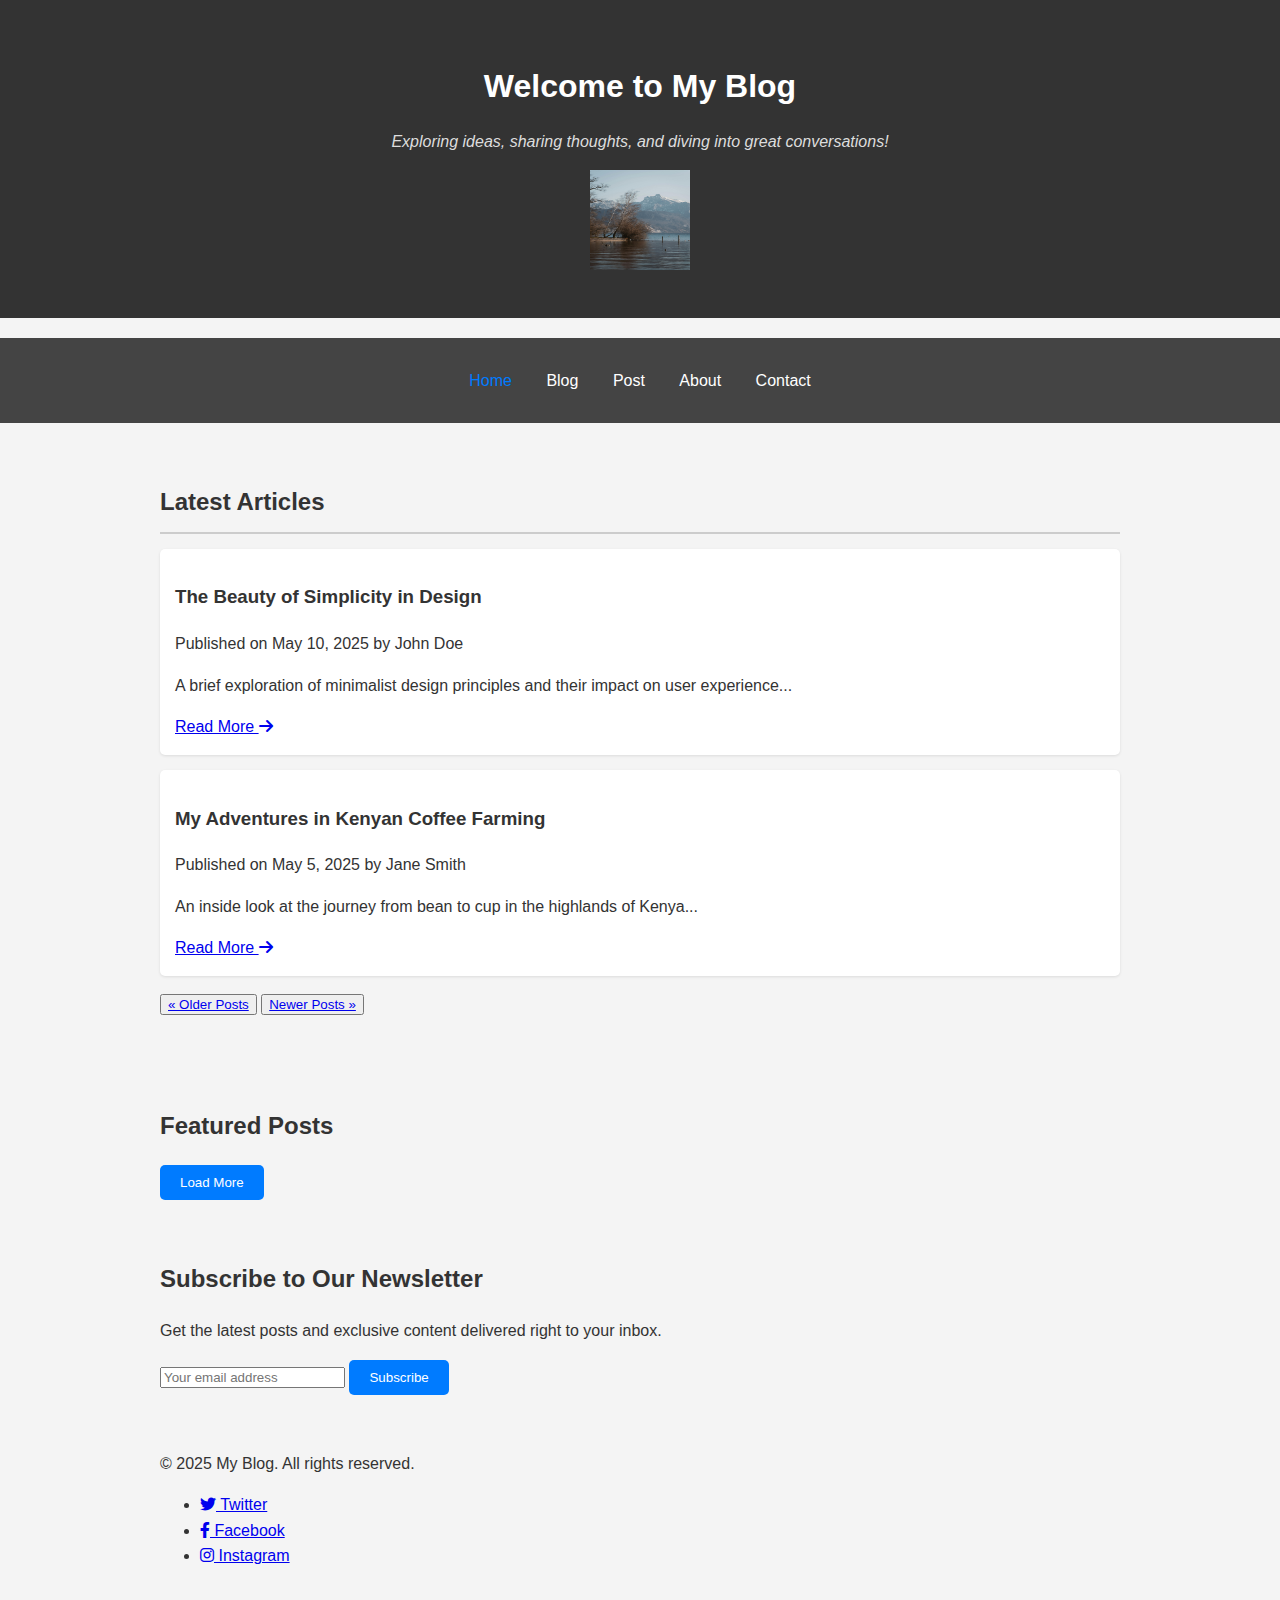
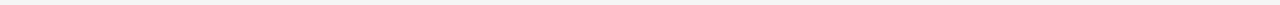
<file: index.html>
<!DOCTYPE html>
<html lang="en">
<head>
    <meta charset="UTF-8">
    <meta name="viewport" content="width=device-width, initial-scale=1.0">
    <title>My Blog - Exploring Ideas Together</title>
    <link rel="stylesheet" href="styles.css">
    <link rel="stylesheet" href="https://cdnjs.cloudflare.com/ajax/libs/font-awesome/6.0.0-beta3/css/all.min.css"> </head>
<body>
    <header class="site-header">
        <div class="container">
            <h1>Welcome to My Blog</h1>
            <p class="site-description">Exploring ideas, sharing thoughts, and diving into great conversations!</p>
            <img src="pexels-ahmetyuksek-31960526.jpg" alt="" width="100" height="100">
        </div>
    </header>

    <nav class="main-navigation">
        <div class="container">
            <ul>
                <li><a href="index.html" class="active">Home</a></li>
                <li><a href="blog.html">Blog</a></li>
                 <li><a href="post.html">Post</a></li>
                <li><a href="about.html">About</a></li>
                <li><a href="contact.html">Contact</a></li>
           
            </ul>
        </div>
    </nav>

    <main class="home-content">
        <section class="latest-posts">
            <div class="container">
                <h2>Latest Articles</h2>
                <article class="post-summary">
                    <h3><a href="post1.html">The Beauty of Simplicity in Design</a></h3>
                    <p class="post-meta">Published on May 10, 2025 by John Doe</p>
                    <p>A brief exploration of minimalist design principles and their impact on user experience...</p>
                    <a href="post1.html" class="read-more">Read More <i class="fas fa-arrow-right"></i></a>
                </article>
                <article class="post-summary">
                    <h3><a href="post2.html">My Adventures in Kenyan Coffee Farming</a></h3>
                    <p class="post-meta">Published on May 5, 2025 by Jane Smith</p>
                    <p>An inside look at the journey from bean to cup in the highlands of Kenya...</p>
                    <a href="post2.html" class="read-more">Read More <i class="fas fa-arrow-right"></i></a>
                </article>
                <div>
                    <button>
                    <a href="#" class="older-posts">&laquo; Older Posts</a></button>
                  <button> <a href="#" class="newer-posts">Newer Posts &raquo;</a></button>
                </div>
            </div>
        </section>

        <section class="featured-posts">
            <div class="container">
                <h2>Featured Posts</h2>
                <div class="posts-grid" id="posts-container">
                    </div>
                <button id="load-more" class="button">Load More</button>
            </div>
        </section>

        <section class="newsletter">
            <div class="container">
                <h2>Subscribe to Our Newsletter</h2>
                <p>Get the latest posts and exclusive content delivered right to your inbox.</p>
                <form id="newsletter-form">
                    <input type="email" placeholder="Your email address" required>
                    <button type="submit" class="button">Subscribe</button>
                </form>
                <div id="form-message" class="form-message"></div>
            </div>
        </section>
    </main>

    <footer class="site-footer">
        <div class="container">
            <p>&copy; 2025 My Blog. All rights reserved.</p>
            <ul class="social-links">
                <li><a href="#" ><i class="fab fa-twitter"></i> Twitter</a></li>
                <li><a href="#" ><i class="fab fa-facebook-f"></i> Facebook</a></li>
                <li><a href="#" ><i class="fab fa-instagram"></i> Instagram</a></li>
               
            </ul>
        </div>
    </footer>

    <script src="script.js"></script>
</body>
</html>
</file>
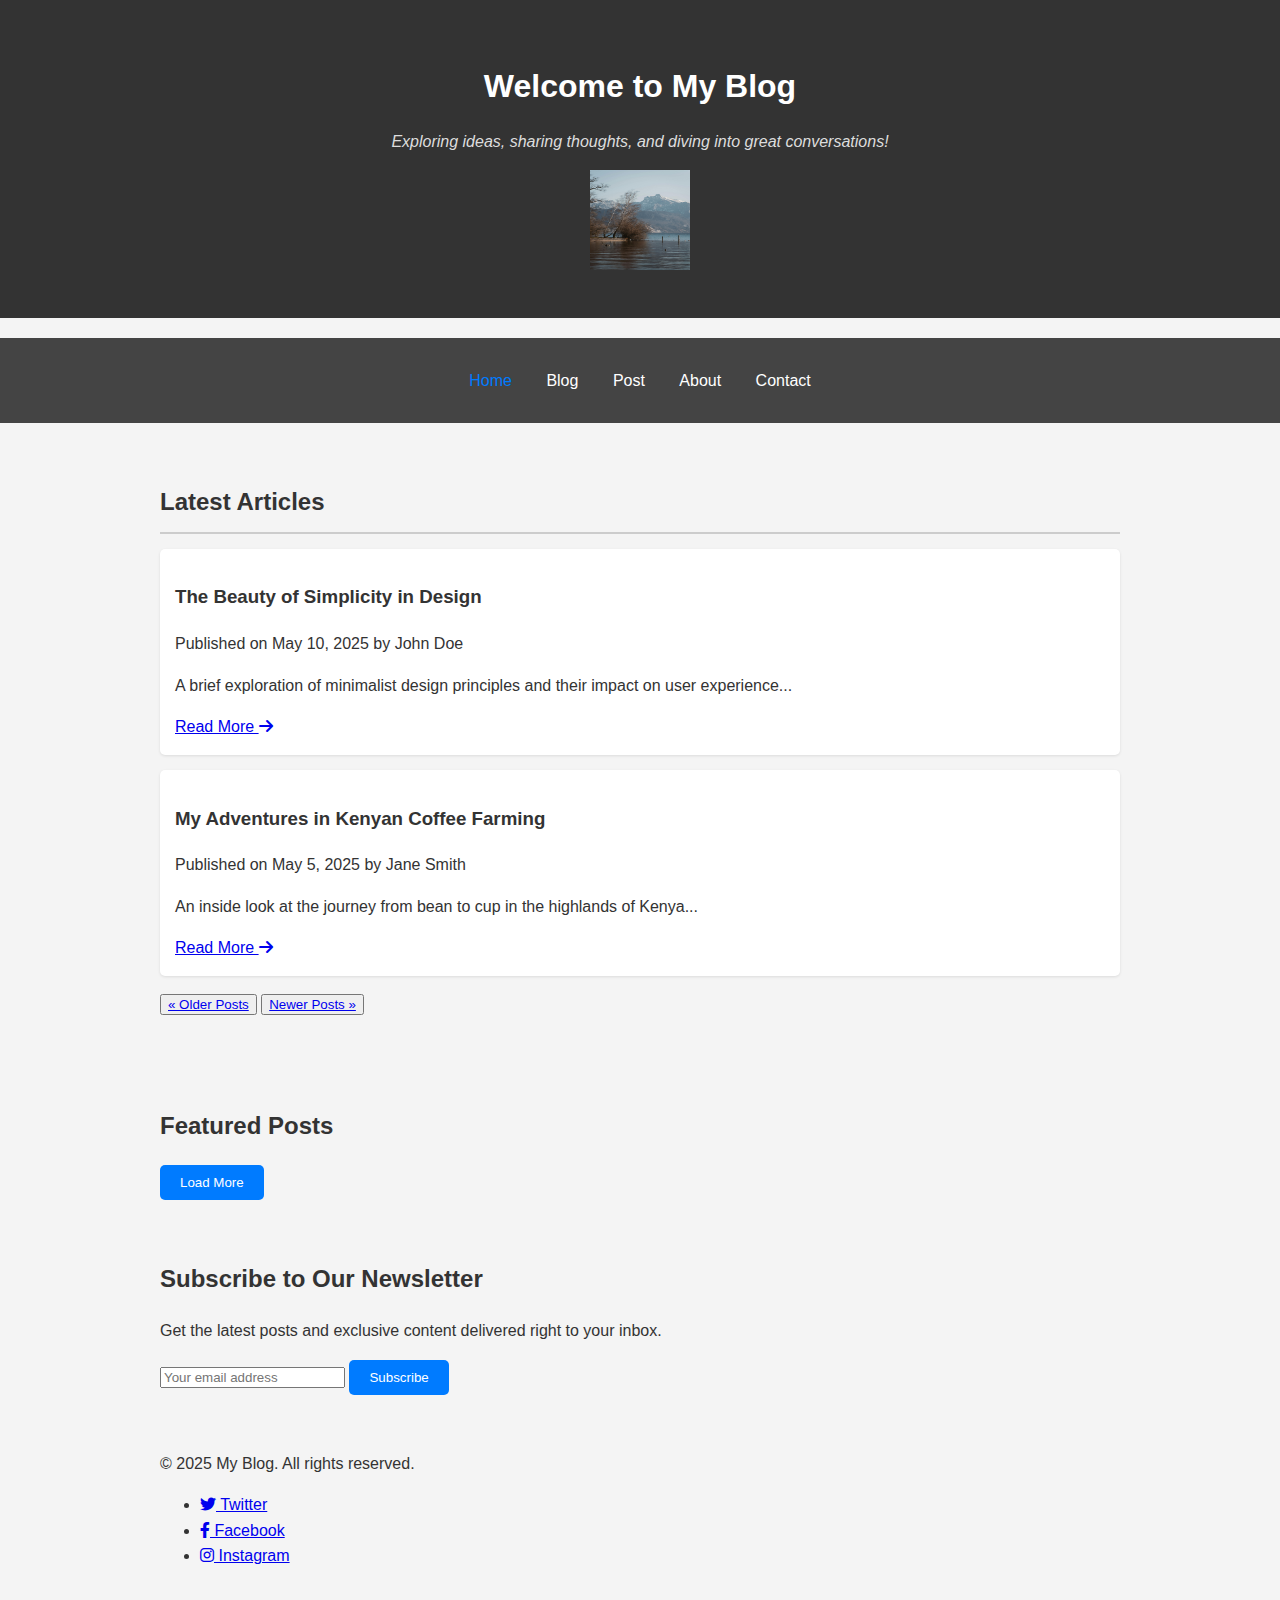
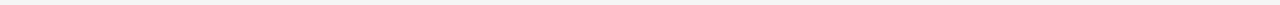
<file: PLP-FINAL PROJECT-WEB-DEV/index.html>
<!DOCTYPE html>
<html lang="en">
<head>
    <meta charset="UTF-8">
    <meta name="viewport" content="width=device-width, initial-scale=1.0">
    <title>My Blog - Exploring Ideas Together</title>
    <link rel="stylesheet" href="styles.css">
    <link rel="stylesheet" href="https://cdnjs.cloudflare.com/ajax/libs/font-awesome/6.0.0-beta3/css/all.min.css"> </head>
<body>
    <header class="site-header">
        <div class="container">
            <h1>Welcome to My Blog</h1>
            <p class="site-description">Exploring ideas, sharing thoughts, and diving into great conversations!</p>
            <img src="images/pexels-ahmetyuksek-31960526.jpg" alt="" width="100" height="100">
        </div>
    </header>

    <nav class="main-navigation">
        <div class="container">
            <ul>
                <li><a href="index.html" class="active">Home</a></li>
                <li><a href="blog.html">Blog</a></li>
                 <li><a href="post.html">Post</a></li>
                <li><a href="about.html">About</a></li>
                <li><a href="contact.html">Contact</a></li>
           
            </ul>
        </div>
    </nav>

    <main class="home-content">
        <section class="latest-posts">
            <div class="container">
                <h2>Latest Articles</h2>
                <article class="post-summary">
                    <h3><a href="post1.html">The Beauty of Simplicity in Design</a></h3>
                    <p class="post-meta">Published on May 10, 2025 by John Doe</p>
                    <p>A brief exploration of minimalist design principles and their impact on user experience...</p>
                    <a href="post1.html" class="read-more">Read More <i class="fas fa-arrow-right"></i></a>
                </article>
                <article class="post-summary">
                    <h3><a href="post2.html">My Adventures in Kenyan Coffee Farming</a></h3>
                    <p class="post-meta">Published on May 5, 2025 by Jane Smith</p>
                    <p>An inside look at the journey from bean to cup in the highlands of Kenya...</p>
                    <a href="post2.html" class="read-more">Read More <i class="fas fa-arrow-right"></i></a>
                </article>
                <div>
                    <button>
                    <a href="#" class="older-posts">&laquo; Older Posts</a></button>
                  <button> <a href="#" class="newer-posts">Newer Posts &raquo;</a></button>
                </div>
            </div>
        </section>

        <section class="featured-posts">
            <div class="container">
                <h2>Featured Posts</h2>
                <div class="posts-grid" id="posts-container">
                    </div>
                <button id="load-more" class="button">Load More</button>
            </div>
        </section>

        <section class="newsletter">
            <div class="container">
                <h2>Subscribe to Our Newsletter</h2>
                <p>Get the latest posts and exclusive content delivered right to your inbox.</p>
                <form id="newsletter-form">
                    <input type="email" placeholder="Your email address" required>
                    <button type="submit" class="button">Subscribe</button>
                </form>
                <div id="form-message" class="form-message"></div>
            </div>
        </section>
    </main>

    <footer class="site-footer">
        <div class="container">
            <p>&copy; 2025 My Blog. All rights reserved.</p>
            <ul class="social-links">
                <li><a href="#" ><i class="fab fa-twitter"></i> Twitter</a></li>
                <li><a href="#" ><i class="fab fa-facebook-f"></i> Facebook</a></li>
                <li><a href="#" ><i class="fab fa-instagram"></i> Instagram</a></li>
               
            </ul>
        </div>
    </footer>

    <script src="script.js"></script>
</body>
</html>
</file>
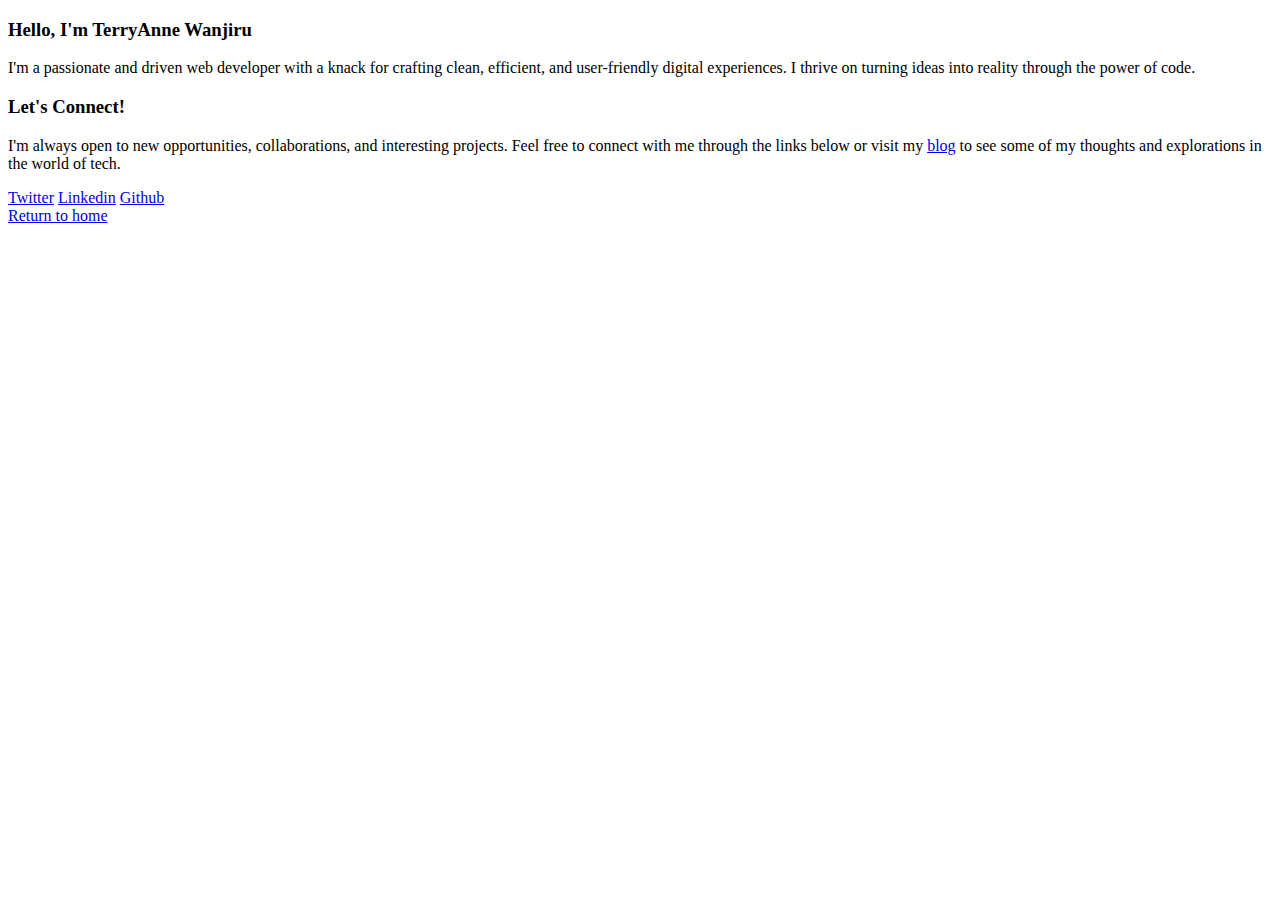
<file: about.html>
<!DOCTYPE html>
<html lang="en">
<head>
    <meta charset="UTF-8">
    <meta name="viewport" content="width=device-width, initial-scale=1.0">
    <title>About page</title>
</head>
<body>
    
<section class="about-me-details">
    <div class="container">
        <h3>Hello, I'm TerryAnne Wanjiru</h3>
        <p>I'm a passionate and driven web developer with a knack for crafting clean, efficient, and user-friendly digital experiences. I thrive on turning ideas into reality through the power of code.</p>
     

        <h3>Let's Connect!</h3>
        <p>I'm always open to new opportunities, collaborations, and interesting projects. Feel free to connect with me through the links below or visit my <a href="blog.html">blog</a> to see some of my thoughts and explorations in the world of tech.</p>

        <div class="social-links main-social-links">
            <a href="https://x.com/terrywanji51386" aria-label="Twitter"><i class="fab fa-twitter"></i>Twitter</a>
            <a href="https://www.linkedin.com/in/terry-anne-wanjiru-764608273" aria-label="LinkedIn"><i class="fab fa-linkedin"></i>Linkedin</a>
            <a href="https://github.com/Tawmie02" aria-label="GitHub"><i class="fab fa-github"></i>Github</a>
            </div>
    </div>
</section>
<a href="index.html">Return to home</a>
</body>
</html>
</file>
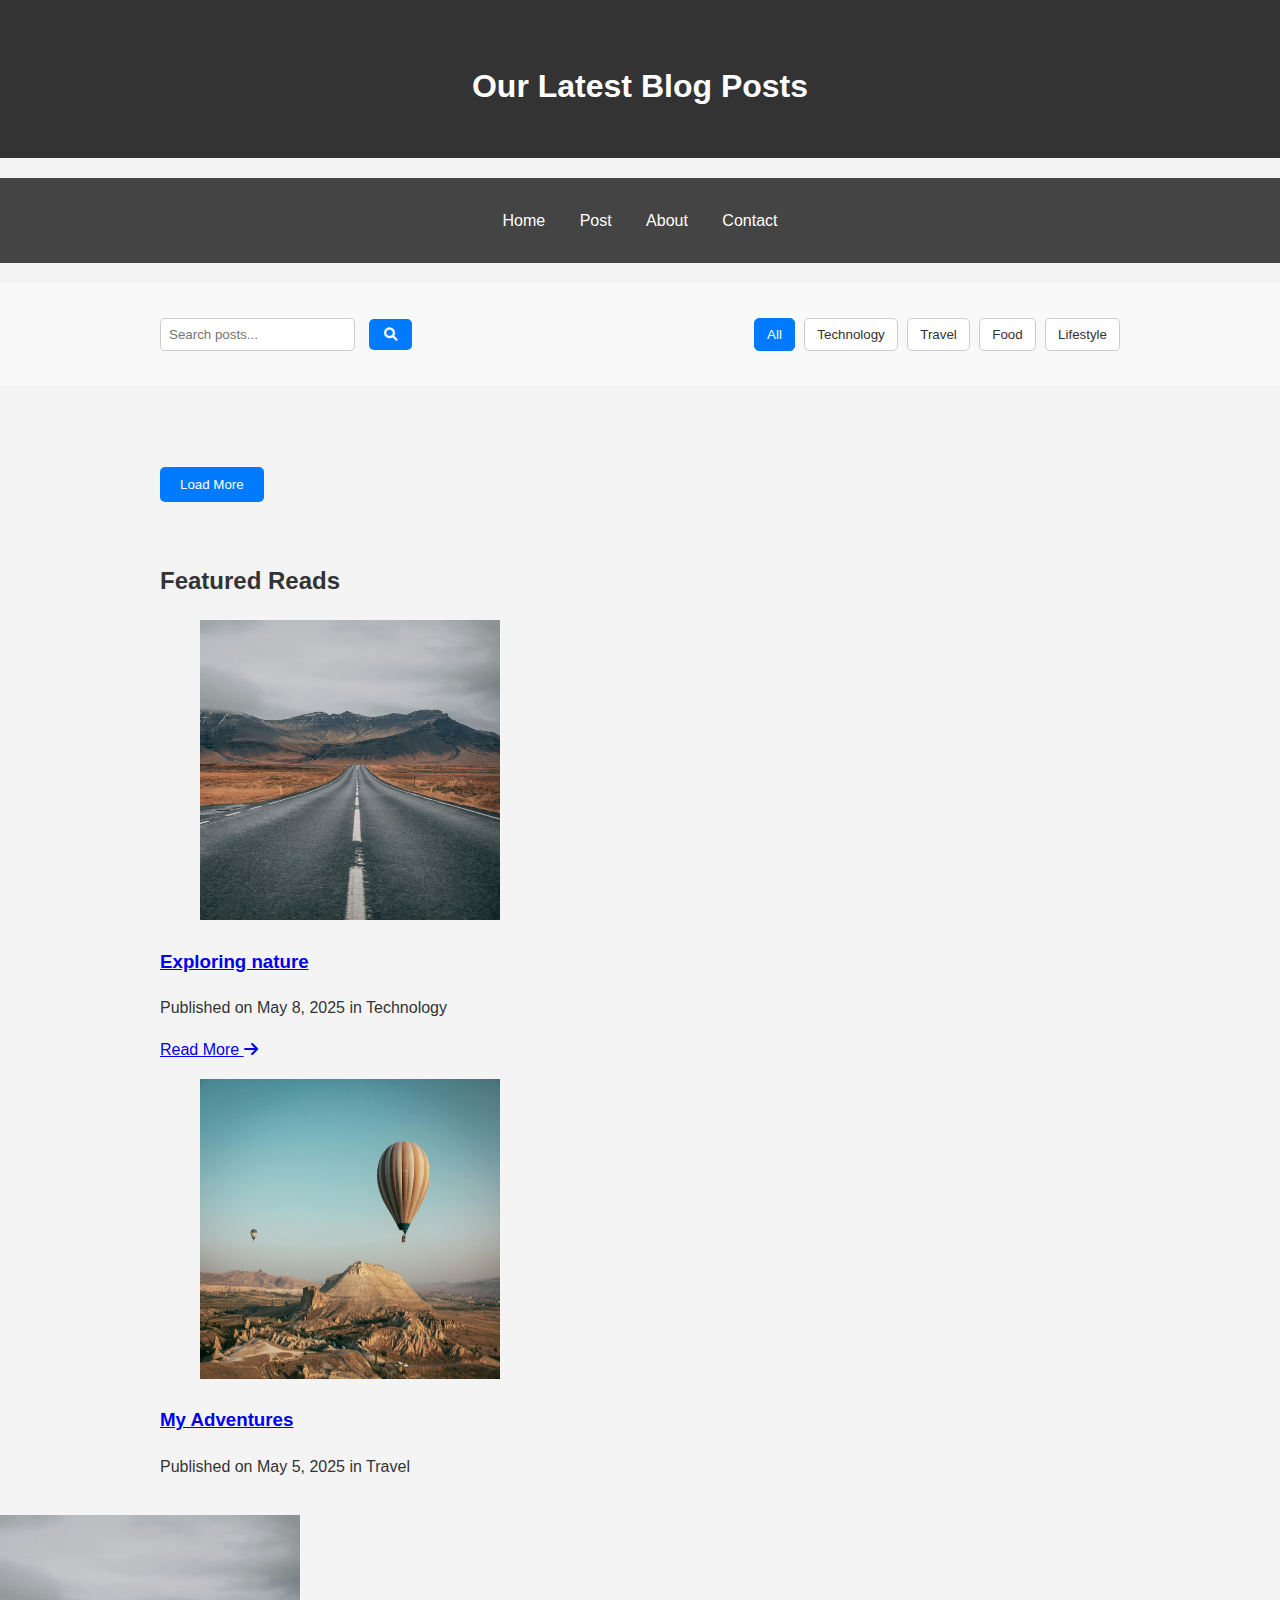
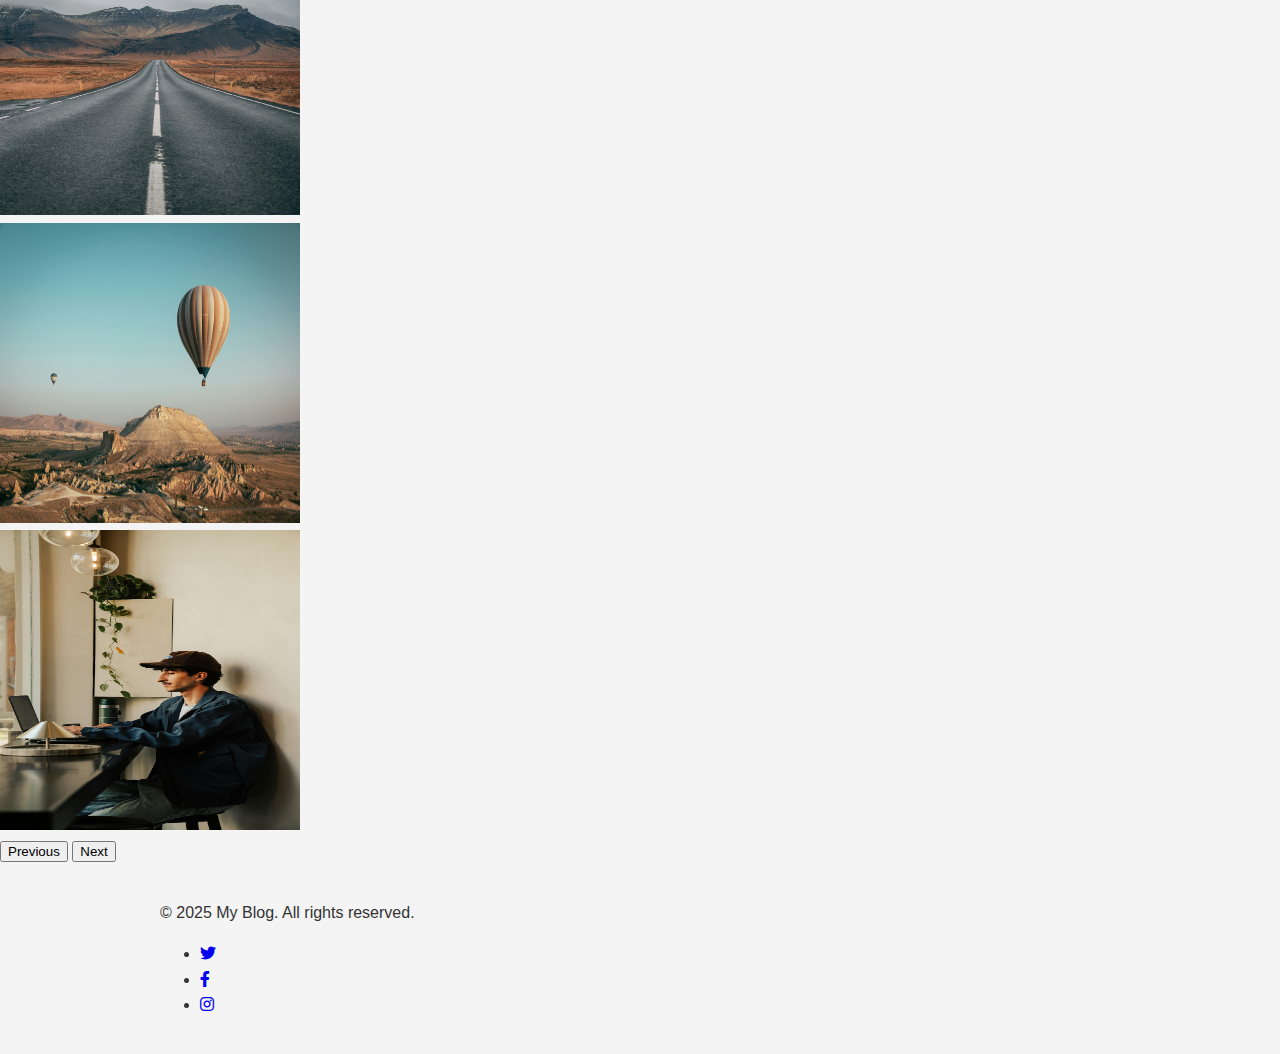
<file: blog.html>
<!DOCTYPE html>
<html lang="en">
<head>
    <meta charset="UTF-8">
    <meta name="viewport" content="width=device-width, initial-scale=1.0">
    <title>Blog - My Thoughts and Explorations</title>
    <link rel="stylesheet" href="styles.css">
    <link rel="stylesheet" href="https://cdnjs.cloudflare.com/ajax/libs/font-awesome/6.0.0-beta3/css/all.min.css">
</head>
<body>
    <header class="blog-header">
        <div class="container">
            <h1>Our Latest Blog Posts</h1>
        </div>
    </header>
    <nav class="main-navigation">
        <div class="container">
            <ul>
                <li><a href="index.html">Home</a></li>
                <li><a href="post.html">Post</a></li>
                <li><a href="about.html">About</a></li>
                <li><a href="contact.html">Contact</a></li>
            </ul>
        </div>
    </nav>
    <main class="blog-content">
        <section class="filter-section">
            <div class="container filter-container">
                <div class="search-bar">
                    <input type="text" id="search-input" placeholder="Search posts...">
                    <button id="search-btn" aria-label="Search"><i class="fas fa-search"></i></button>
                </div>
                <div class="categories">
                    <button class="category-btn active" data-category="all">All</button>
                    <button class="category-btn" data-category="technology">Technology</button>
                    <button class="category-btn" data-category="travel">Travel</button>
                    <button class="category-btn" data-category="food">Food</button>
                    <button class="category-btn" data-category="lifestyle">Lifestyle</button>
                </div>
            </div>
        </section>

        <section class="blog-posts">
            <div class="container posts-grid" id="posts-container">
                </div>
            <div class="container">
                <button id="load-more" class="button">Load More</button>
            </div>
        </section>

        <section > <div class="container">
                <h2>Featured Reads</h2>
                <article class="post-preview">
                    <figure>
                        <img src="pexels-sebastian-palomino-933481-1955134.jpg" alt="" width="300" height="300">
                    </figure>
                    <h3><a href="post1.html">Exploring nature</a></h3>
                    <p class="">Published on May 8, 2025 in Technology</p>
            <a href="post1.html" class="read-more">Read More <i class="fas fa-arrow-right"></i></a></p>
                </article>
                <article class="post-preview">
                    <figure>
                        <img src="pexels-francesco-ungaro-2325447.jpg" alt="" width="300" height="300">
                    </figure>
                    <h3><a href="post2.html">My Adventures</a></h3>
                    <p class="">Published on May 5, 2025 in Travel</p>
            </div>
        </section>
        <div class="image-slider-container">
    <div class="image-slider">
        <div class="slide active">
            <img src="/pexels-sebastian-palomino-933481-1955134.jpg" alt="Slide 1" width=300 height=300>
        </div>
        <div class="slide">
            <img src="pexels-francesco-ungaro-2325447.jpg" alt="Slide 2" width=300 height=300>
        </div>
        <div class="slide">
            <img src="pexels-damla-selen-demir-429137893-31969440.jpg" alt="Slide 3" width=300 height=300>
        </div>
    </div>
    <button class="slider-prev">Previous</button>
    <button class="slider-next">Next</button>
</div>
    </main>
    <footer class="site-footer">
        <div class="container">
            <p>&copy; 2025 My Blog. All rights reserved.</p>
            <ul class="social-links">
                <li><a href="#"><i class="fab fa-twitter"></i></a></li>
                <li><a href="#" ><i class="fab fa-facebook-f"></i></a></li>
                <li><a href="#" ><i class="fab fa-instagram"></i></a></li>
            </ul>
        </div>
    </footer>
</body>
</html>
</file>
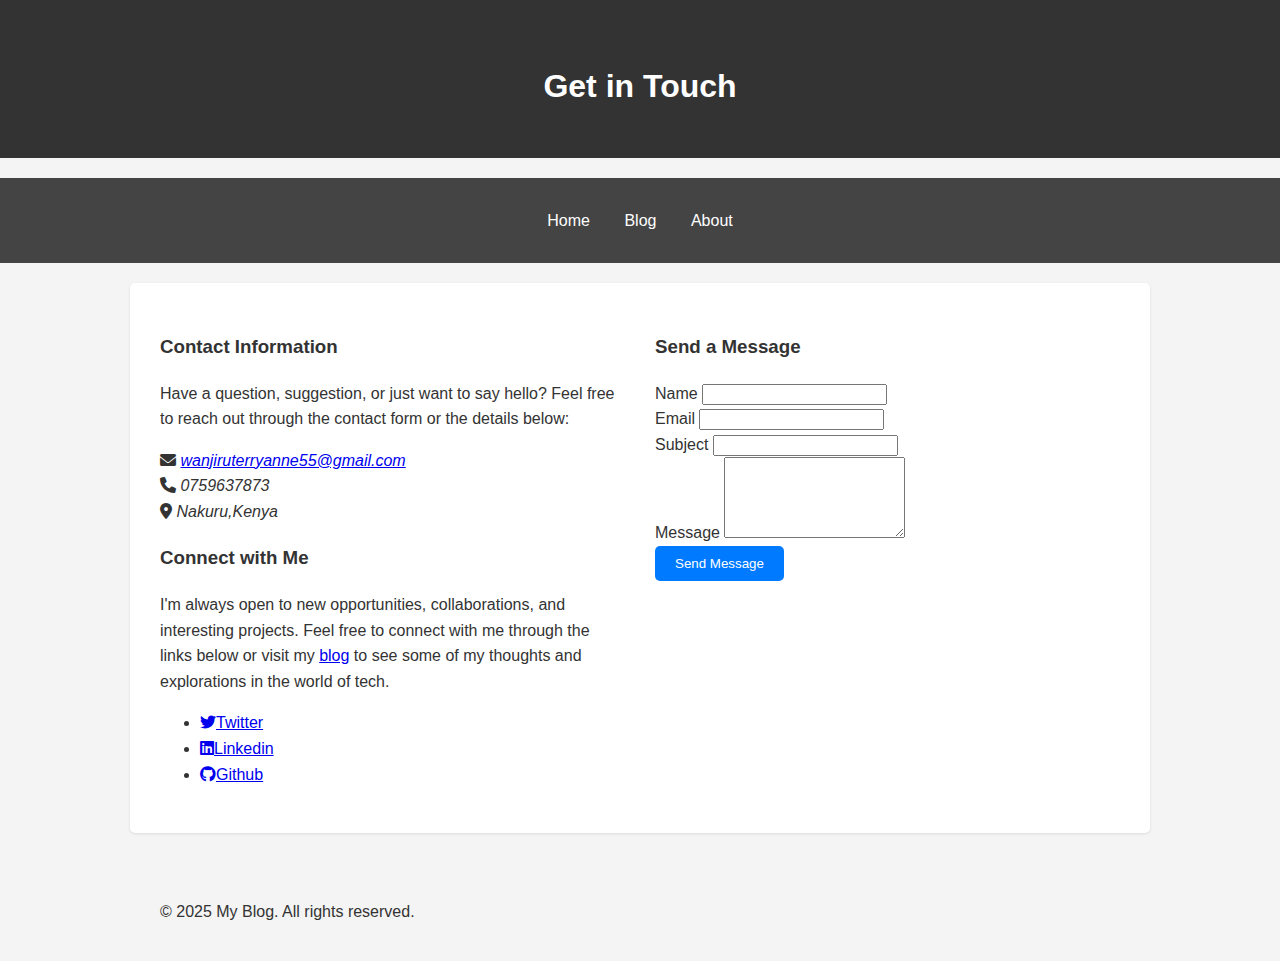
<file: contact.html>
<!DOCTYPE html>
<html lang="en">
<head>
    <meta charset="UTF-8">
    <meta name="viewport" content="width=device-width, initial-scale=1.0">
    <title>Contact Me - My Blog</title>
    <link rel="stylesheet" href="styles.css">
    <link rel="stylesheet" href="https://cdnjs.cloudflare.com/ajax/libs/font-awesome/6.0.0-beta3/css/all.min.css">
</head>
<body>
    <header class="contact-header">
        <div class="container">
            <h1>Get in Touch</h1>
        </div>
    </header>
    <nav class="main-navigation">
        <div class="container">
            <ul>
                <li><a href="index.html">Home</a></li>
                <li><a href="blog.html">Blog</a></li>
                <li><a href="about.html">About</a></li>
            </ul>
        </div>
    </nav>
    <main class="contact-page-content">
        <section class="contact-content">
            <div class="container contact-wrapper">
                <div class="contact-info">
                    <h3>Contact Information</h3>
                    <p>Have a question, suggestion, or just want to say hello? Feel free to reach out through the contact form or the details below:</p>
                    <address>
                        <div class="info-item">
                            <i class="fas fa-envelope"></i>
                            <span><a href="mailto:email@example.com">wanjiruterryanne55@gmail.com</a></span>
                        </div>
                        <div class="info-item">
                            <i class="fas fa-phone"></i>
                            <span>0759637873</span>
                        </div>
                        <div class="info-item">
                            <i class="fas fa-map-marker-alt"></i>
                            <span>Nakuru,Kenya</span>
                        </div>
                    </address>
                    <h3>Connect with Me</h3>
                    <p>I'm always open to new opportunities, collaborations, and interesting projects. Feel free to connect with me through the links below or visit my <a href="blog.html">blog</a> to see some of my thoughts and explorations in the world of tech.</p>
        <div class="social-links main-social-links">
            <ul>
           <li><a href="https://x.com/terrywanji51386" aria-label="Twitter"><i class="fab fa-twitter"></i>Twitter</a></li> 
           <li><a href="https://www.linkedin.com/in/terry-anne-wanjiru-764608273" aria-label="LinkedIn"><i class="fab fa-linkedin"></i>Linkedin</a></li> 
           <li><a href="https://github.com/Tawmie02" aria-label="GitHub"><i class="fab fa-github"></i>Github</a></li> 
        </ul>   
        </div>
                </div>
                <div class="contact-form">
                    <h3>Send a Message</h3>
                    <form id="contact-form">
                        <div class="form-group">
                            <label for="name">Name</label>
                            <input type="text" id="name" name="name" required>
                        </div>
                        <div class="form-group">
                            <label for="email">Email</label>
                            <input type="email" id="email" name="email" required>
                        </div>
                        <div class="form-group">
                            <label for="subject">Subject</label>
                            <input type="text" id="subject" name="subject" required>
                        </div>
                        <div class="form-group">
                            <label for="message">Message</label>
                            <textarea id="message" name="message" rows="5" required></textarea>
                        </div>
                        <button type="submit" class="button">Send Message</button>
                    </form>
                    <div id="form-message" class="form-message"></div>
                </div>
            </div>
        </section>
    </main>
    <footer class="site-footer">
        <div class="container">
            <p>&copy; 2025 My Blog. All rights reserved.</p>
           
        </div>
    </footer>
</body>
</html>
</file>
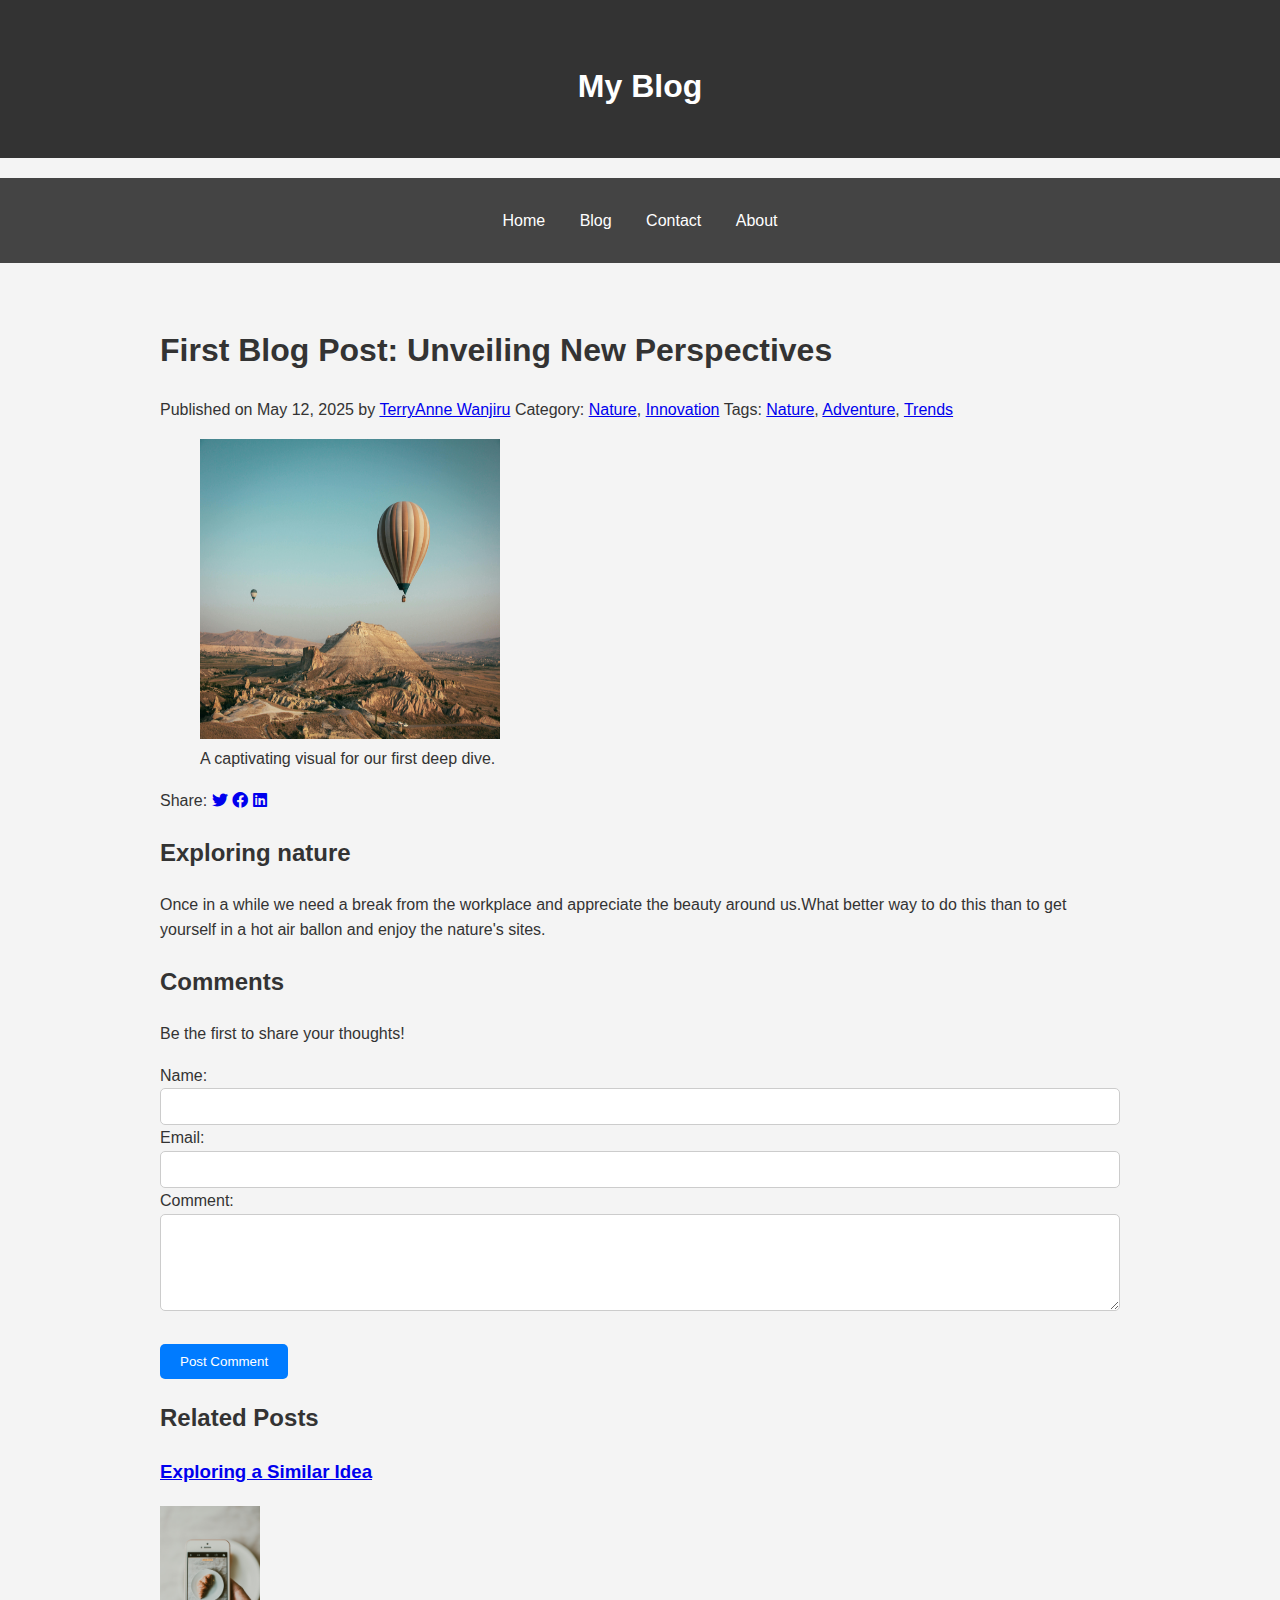
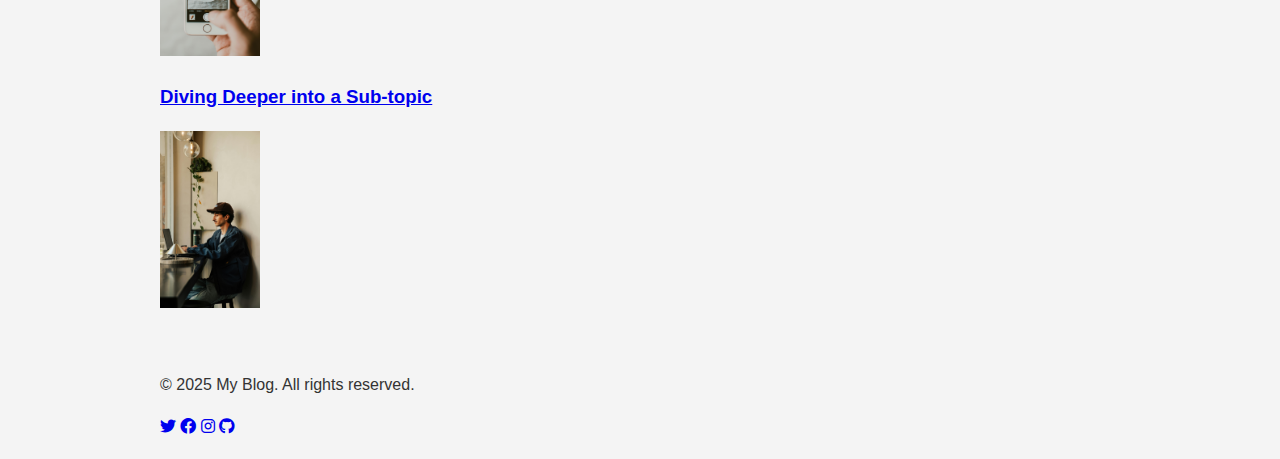
<file: post.html>
<!DOCTYPE html>
    <html lang="en">
    <head>
        <meta charset="UTF-8">
        <meta name="viewport" content="width=device-width, initial-scale=1.0">
        <title>First Blog Post - My Blog</title>
        <link rel="stylesheet" href="styles.css">
        <link rel="stylesheet" href="https://cdnjs.cloudflare.com/ajax/libs/font-awesome/6.0.0-beta3/css/all.min.css">
    </head>
    <body>
        <header class="site-header">
            <div class="container">
                <h1>My Blog</h1>
            </div>
        </header>
        <nav class="main-navigation">
            <div class="container">
                <ul>
                    <li><a href="index.html">Home</a></li>
                    <li><a href="blog.html">Blog</a></li>
                    <li><a href="contact.html">Contact</a></li>
                    <li><a href="about.html">About</a></li>
                
                </ul>
            </div>
        </nav>
        <main class="post-content">
            <article class="post">
                <div class="container">
                    <header class="post-header">
                        <h1 class="post-title">First Blog Post: Unveiling New Perspectives</h1>
                        <p class="post-meta">
                            Published on <time datetime="2025-05-12">May 12, 2025</time> by <a href="#">TerryAnne Wanjiru</a>
                            <span class="categories">
                                Category: <a href="#">Nature</a>, <a href="#">Innovation</a>
                            </span>
                            <span class="tags">
                                Tags: <a href="#">Nature</a>, <a href="#">Adventure</a>, <a href="#">Trends</a>
                            </span>
                        </p>
                        <figure class="featured-image">
    <img src="pexels-francesco-ungaro-2325447.jpg" alt="" width=300 height=300>
                            <figcaption>A captivating visual for our first deep dive.</figcaption>
                        </figure>
                        <div class="social-share">
                            <span>Share:</span>
                            <a href="#" aria-label="Share on Twitter"><i class="fab fa-twitter"></i></a>
                            <a href="#" aria-label="Share on Facebook"><i class="fab fa-facebook"></i></a>
                            <a href="#" aria-label="Share on LinkedIn"><i class="fab fa-linkedin"></i></a>
                        </div>
                    </header>
                    <div class="post-body">
                        <h2>Exploring nature</h2>
    <p>Once in a while we need a break from the workplace and appreciate the beauty around us.What better way to do this than to get yourself in a hot air ballon and enjoy the nature's sites.</p>


                    <section class="comments-section">
                        <h2>Comments</h2>
                        <p>Be the first to share your thoughts!</p>
                        <form id="comment-form">
                            <label for="name">Name:</label><br>
                            <input type="text" id="name" name="name" required><br>
                            <label for="email">Email:</label><br>
                            <input type="email" id="email" name="email" required><br>
                            <label for="comment">Comment:</label><br>
                            <textarea id="comment" name="comment" rows="5" required></textarea><br><br>
                            <button type="submit" class="button">Post Comment</button>
                        </form>
                        <div id="comments-display">
                            </div>
                    </section>

                    <section class="related-posts">
                        <h2>Related Posts</h2>
                        <div class="related-grid">
                            <article class="related-post">
                                <h3><a href="another-post.html">Exploring a Similar Idea</a></h3>
                                <img src="pexels-fotios-photos-1387444.jpg" alt="" width="100">
                            </article>
                            <article class="related-post">
                                <h3><a href="yet-another.html">Diving Deeper into a Sub-topic</a></h3>
                                <img src="pexels-damla-selen-demir-429137893-31969440.jpg" alt="" width="100">
                            </article>
                        </div>
                    </section>
                </div>
            </article>
        </main>
        <footer class="site-footer">
            <div class="container">
                <p>&copy; 2025 My Blog. All rights reserved.</p>
                <div class="social-links">
                    <a href="#" aria-label="Twitter"><i class="fab fa-twitter"></i></a>
                    <a href="#" aria-label="Facebook"><i class="fab fa-facebook"></i></a>
                    <a href="#" aria-label="Instagram"><i class="fab fa-instagram"></i></a>
                    <a href="#" aria-label="GitHub"><i class="fab fa-github"></i></a>
                </div>
            </div>
        </footer>
    </body>
    </html>
</file>
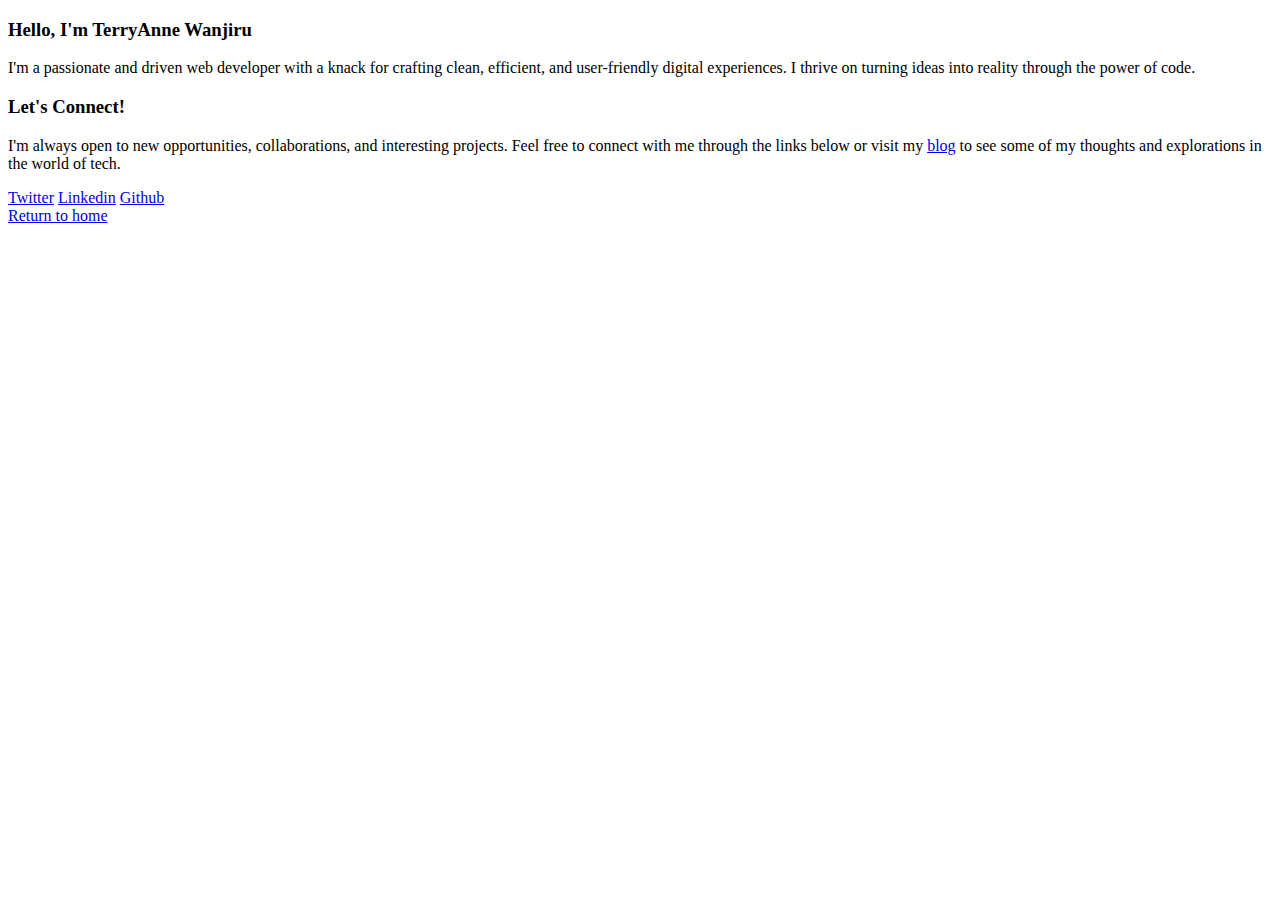
<file: PLP-FINAL PROJECT-WEB-DEV/about.html>
<!DOCTYPE html>
<html lang="en">
<head>
    <meta charset="UTF-8">
    <meta name="viewport" content="width=device-width, initial-scale=1.0">
    <title>About page</title>
</head>
<body>
    
<section class="about-me-details">
    <div class="container">
        <h3>Hello, I'm TerryAnne Wanjiru</h3>
        <p>I'm a passionate and driven web developer with a knack for crafting clean, efficient, and user-friendly digital experiences. I thrive on turning ideas into reality through the power of code.</p>
     

        <h3>Let's Connect!</h3>
        <p>I'm always open to new opportunities, collaborations, and interesting projects. Feel free to connect with me through the links below or visit my <a href="blog.html">blog</a> to see some of my thoughts and explorations in the world of tech.</p>

        <div class="social-links main-social-links">
            <a href="https://x.com/terrywanji51386" aria-label="Twitter"><i class="fab fa-twitter"></i>Twitter</a>
            <a href="https://www.linkedin.com/in/terry-anne-wanjiru-764608273" aria-label="LinkedIn"><i class="fab fa-linkedin"></i>Linkedin</a>
            <a href="https://github.com/Tawmie02" aria-label="GitHub"><i class="fab fa-github"></i>Github</a>
            </div>
    </div>
</section>
<a href="index.html">Return to home</a>
</body>
</html>
</file>
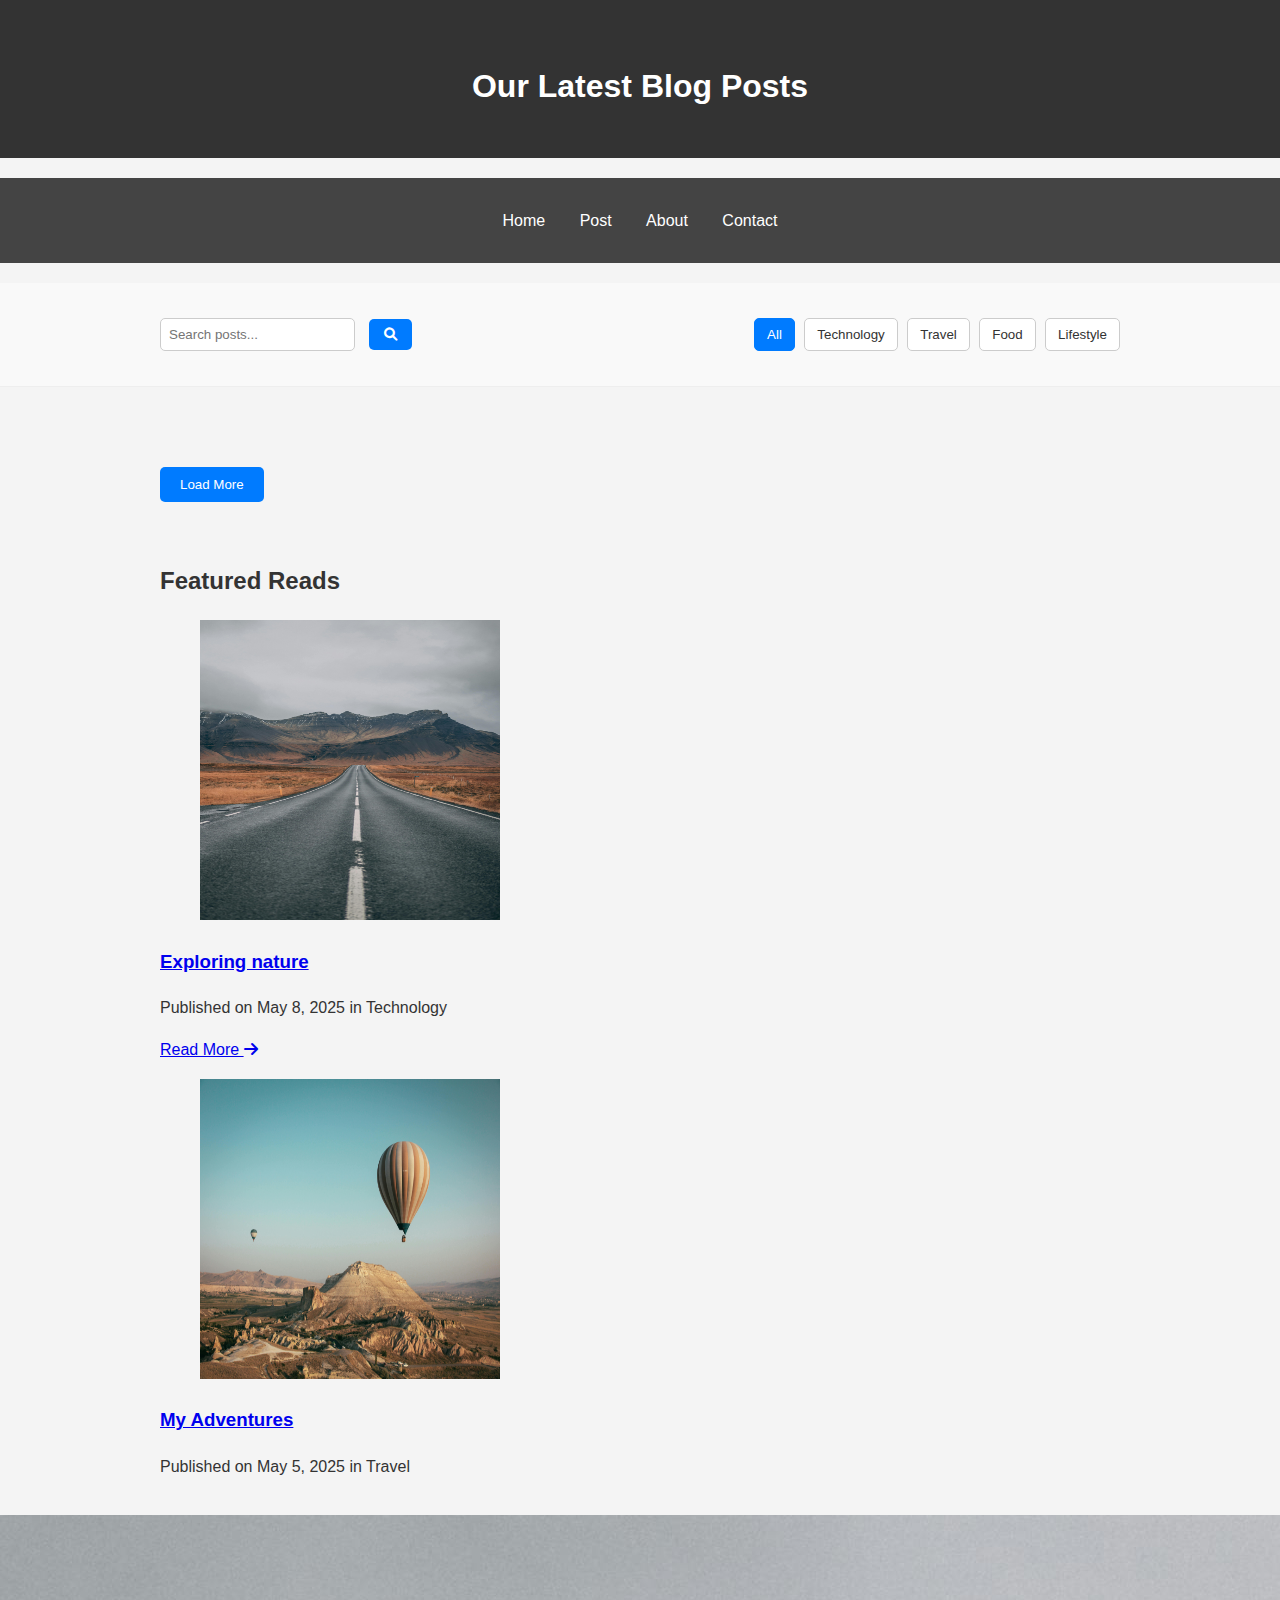
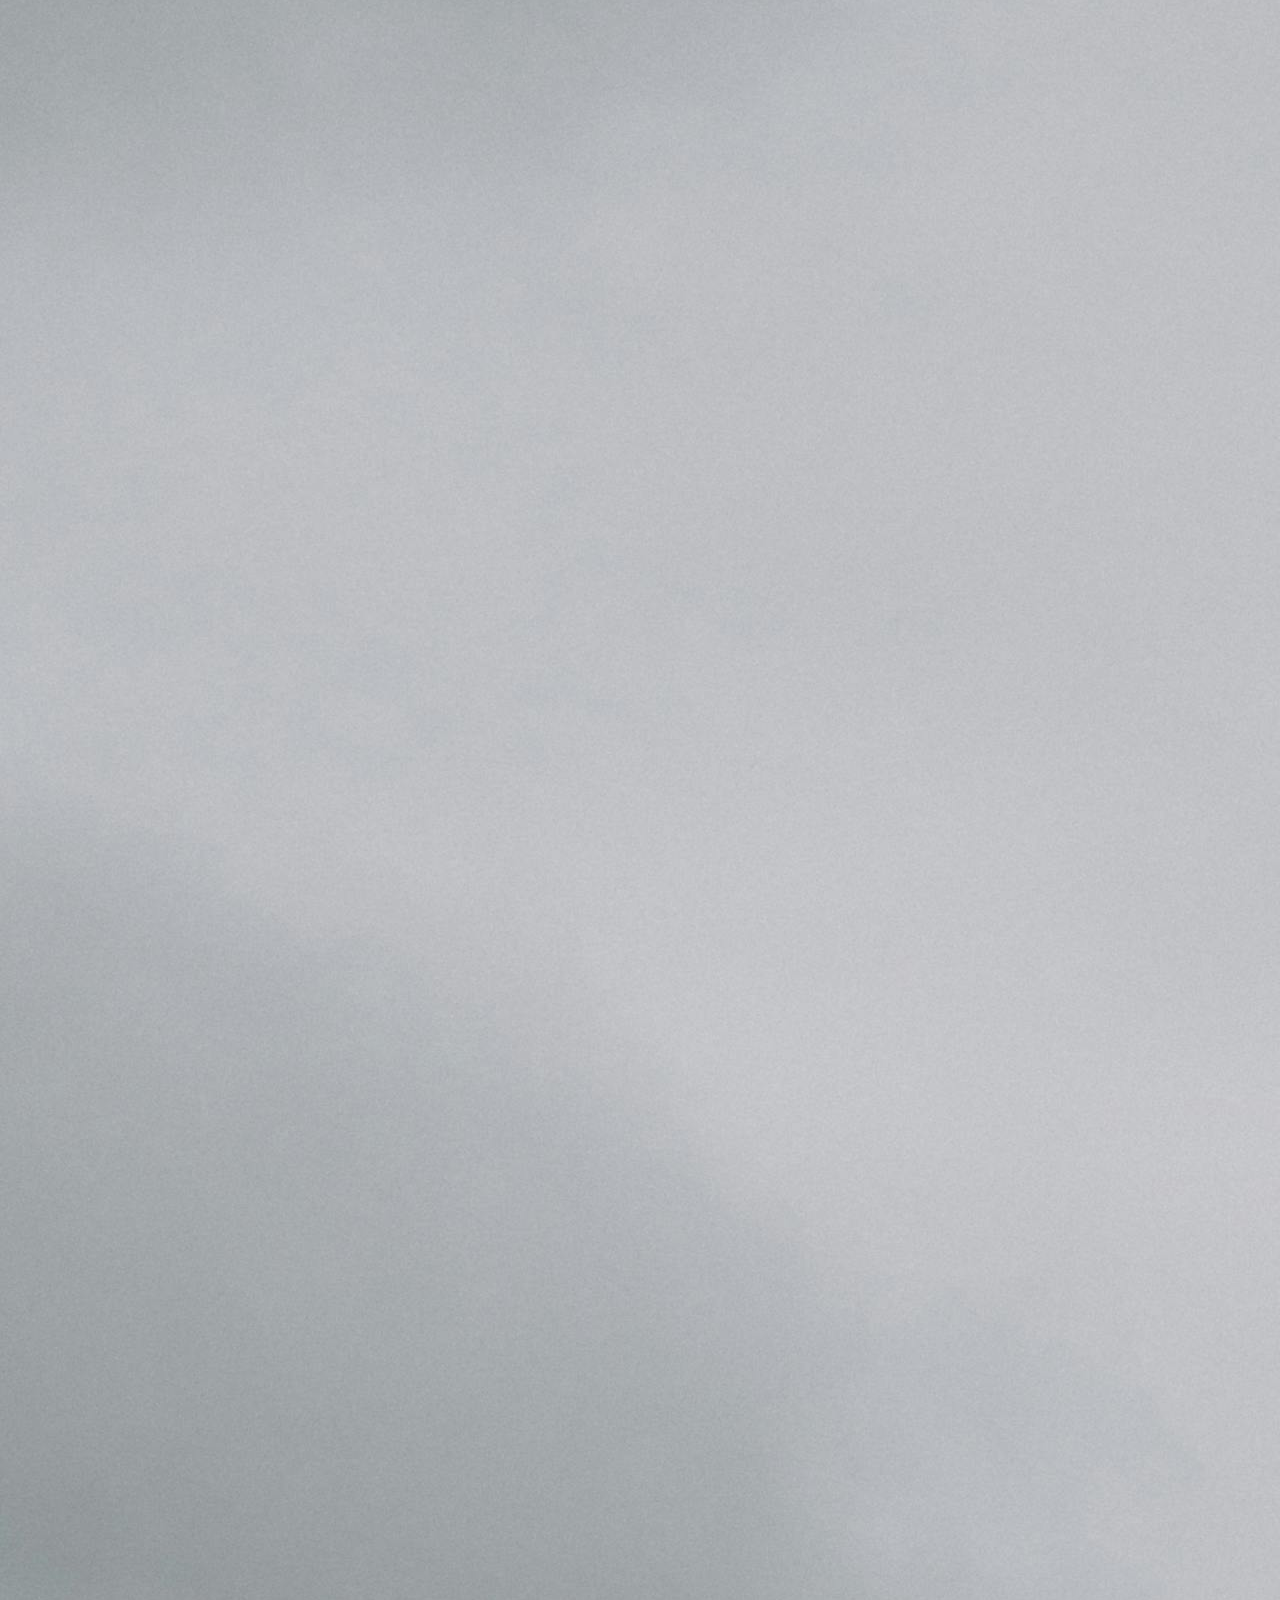
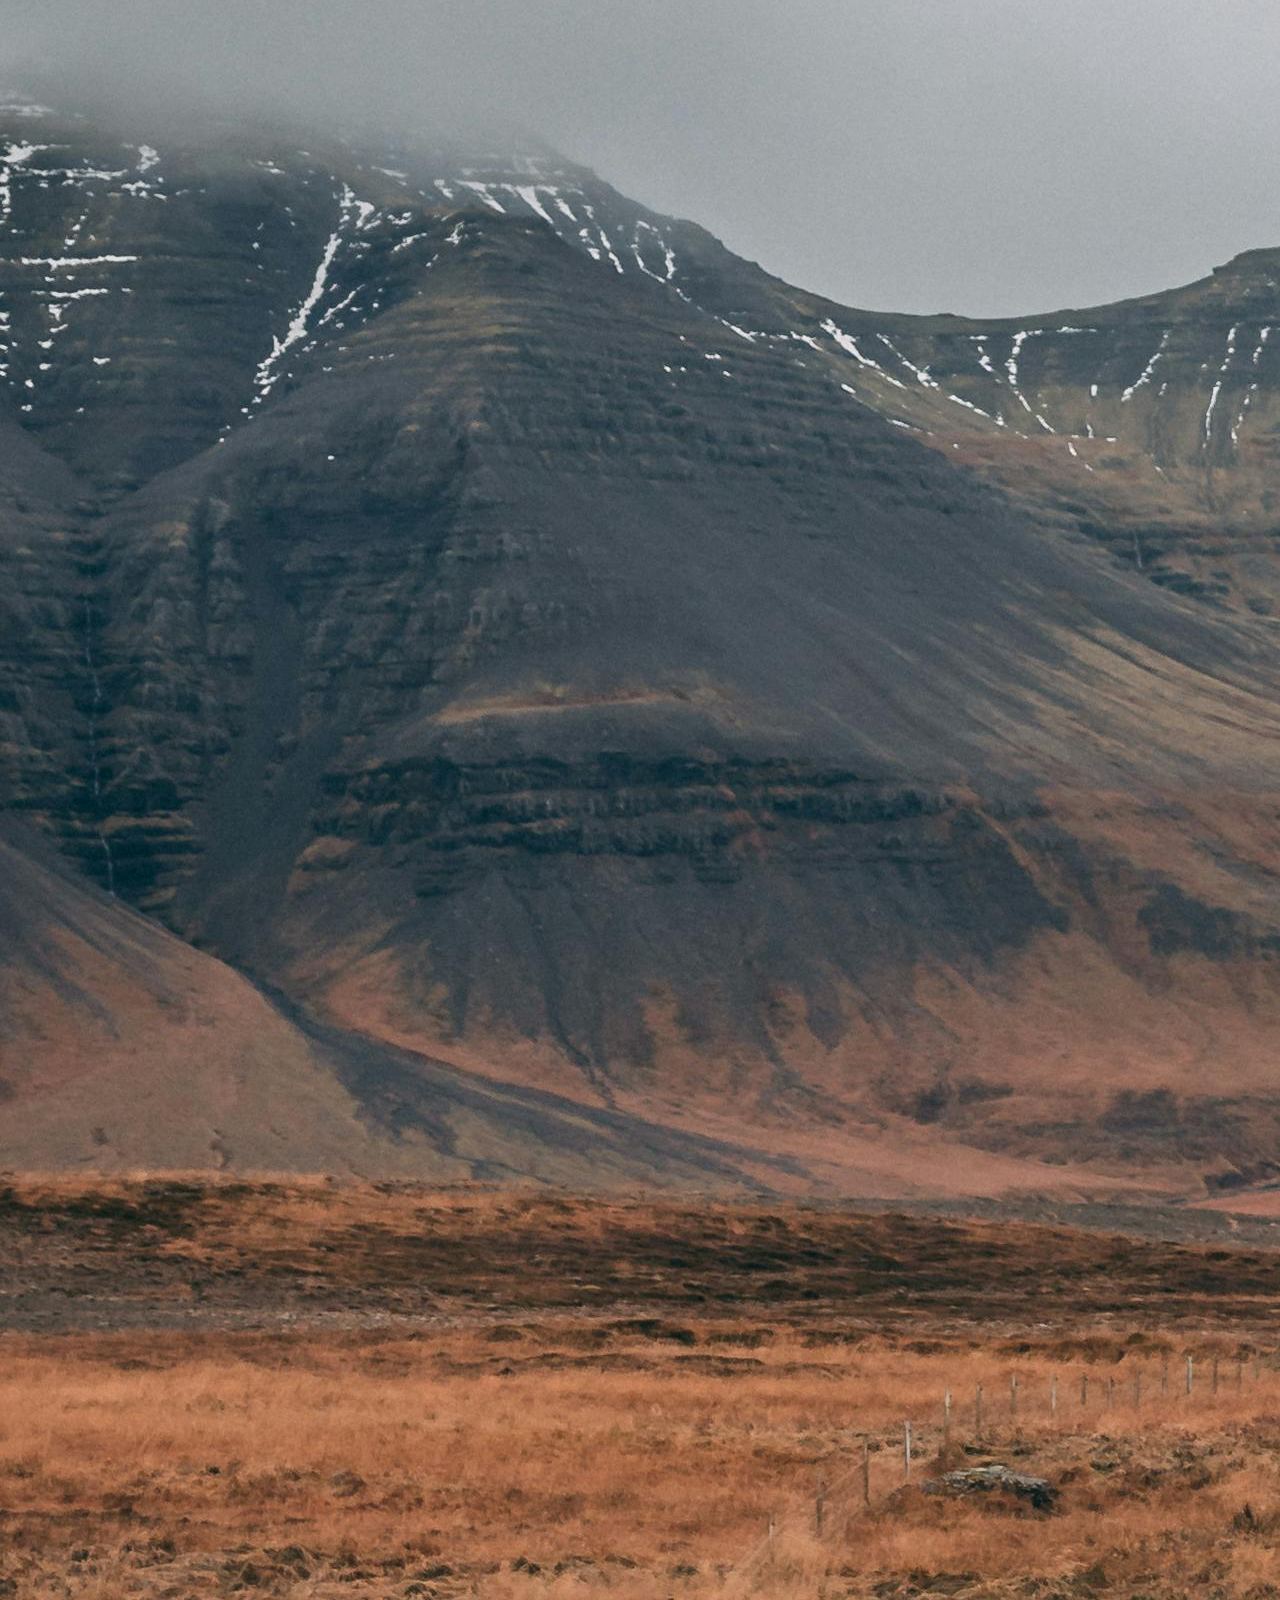
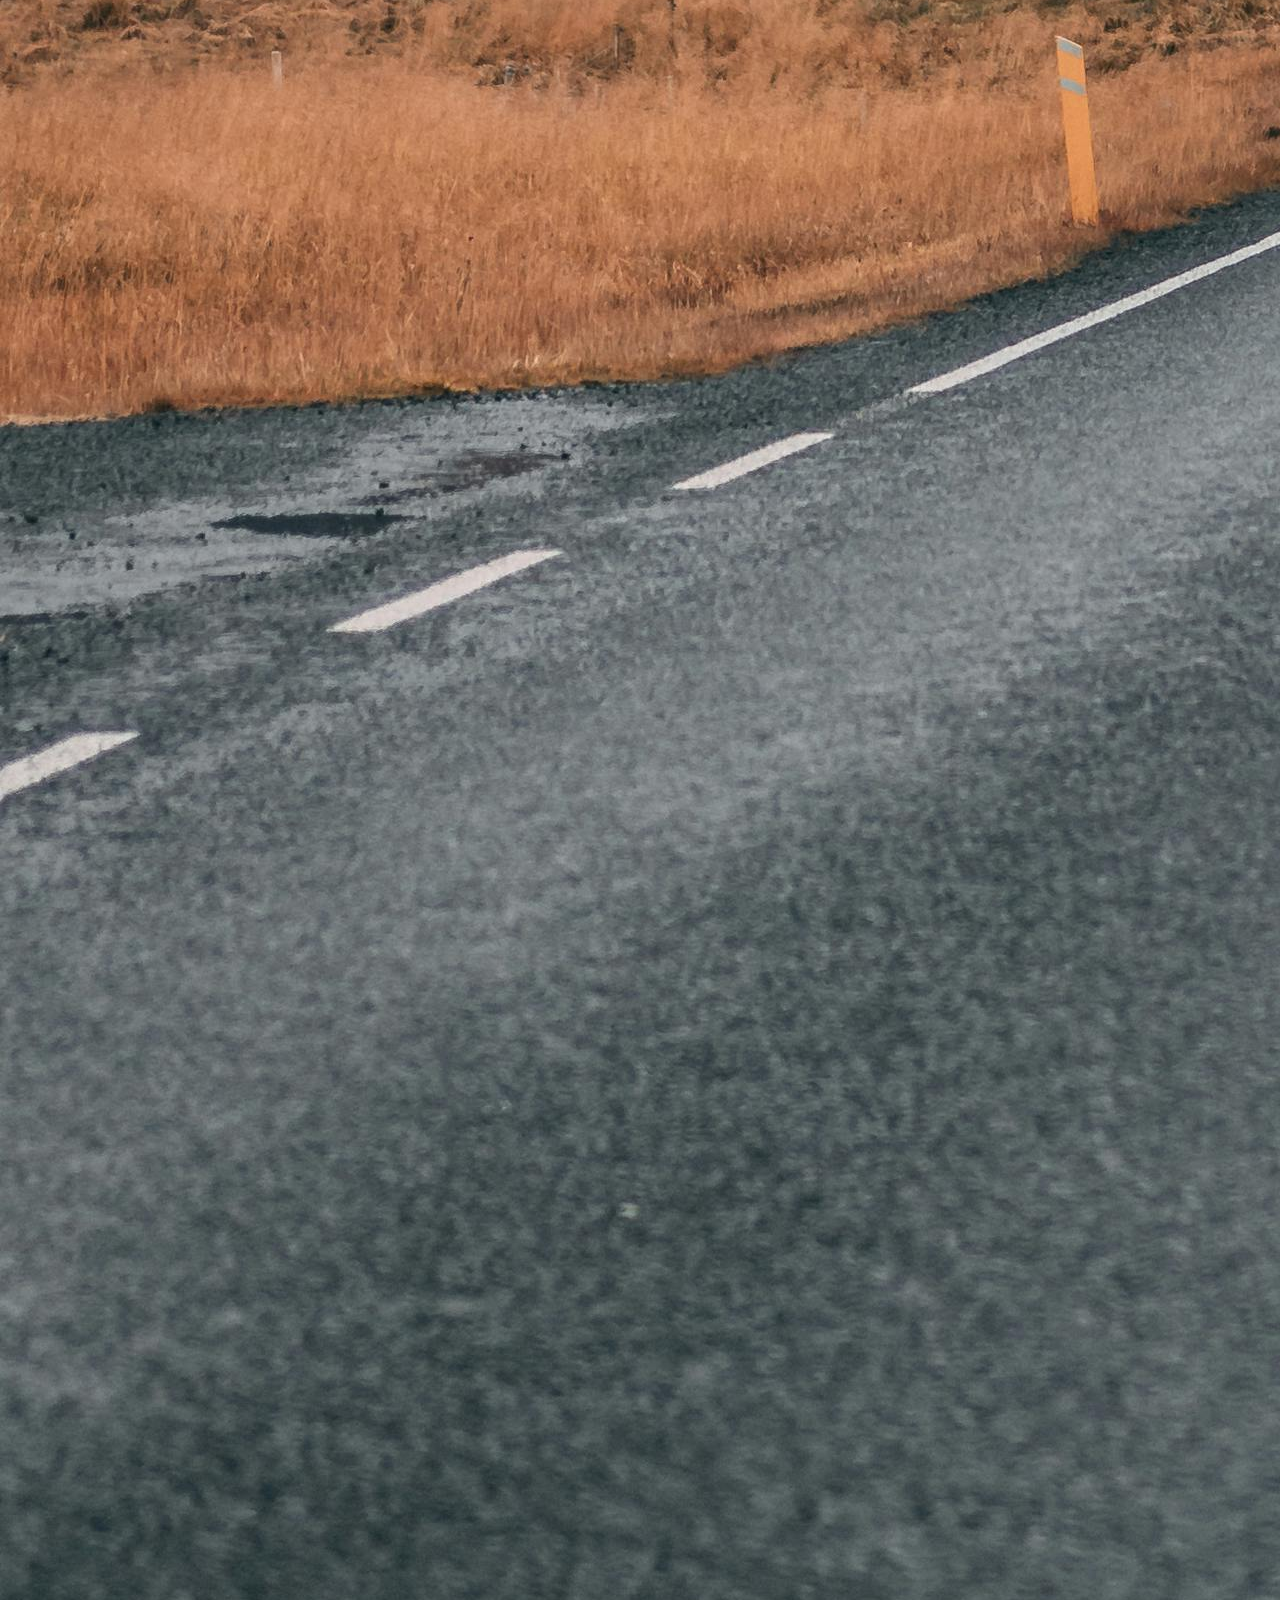
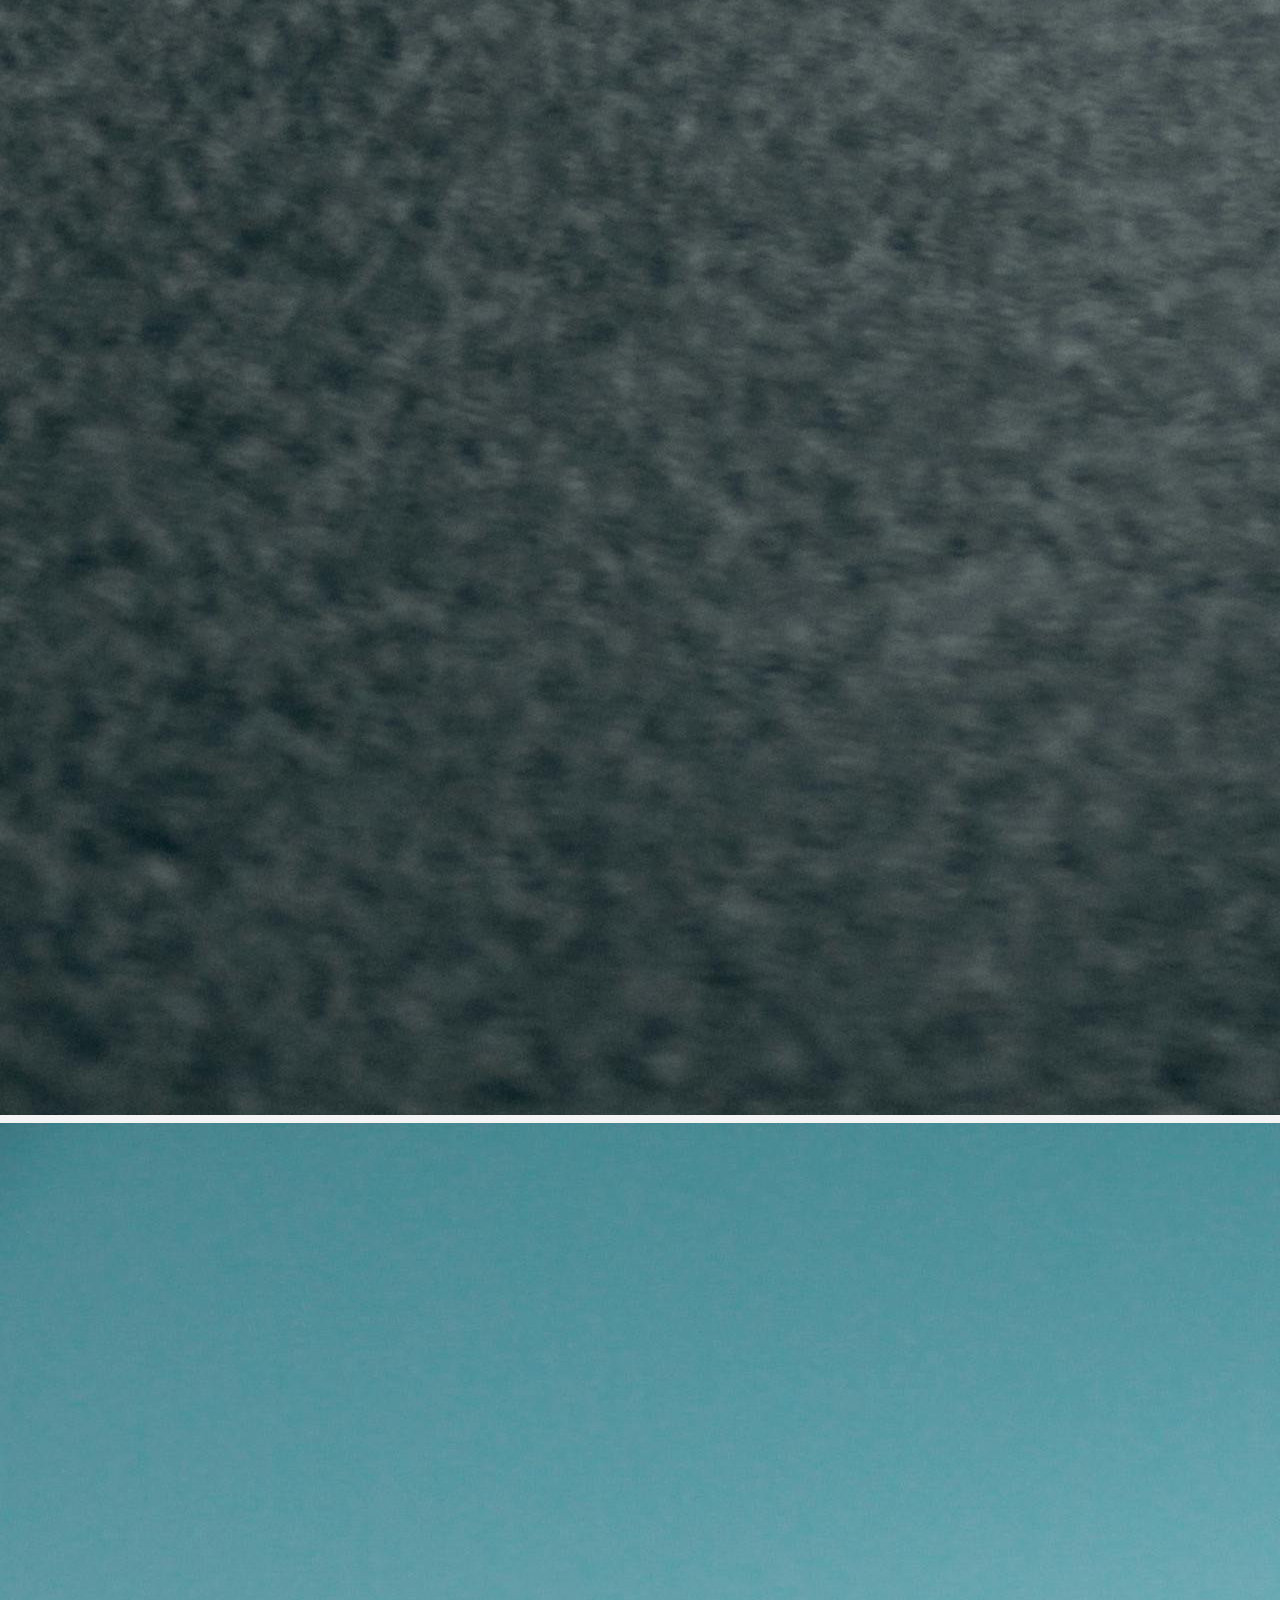
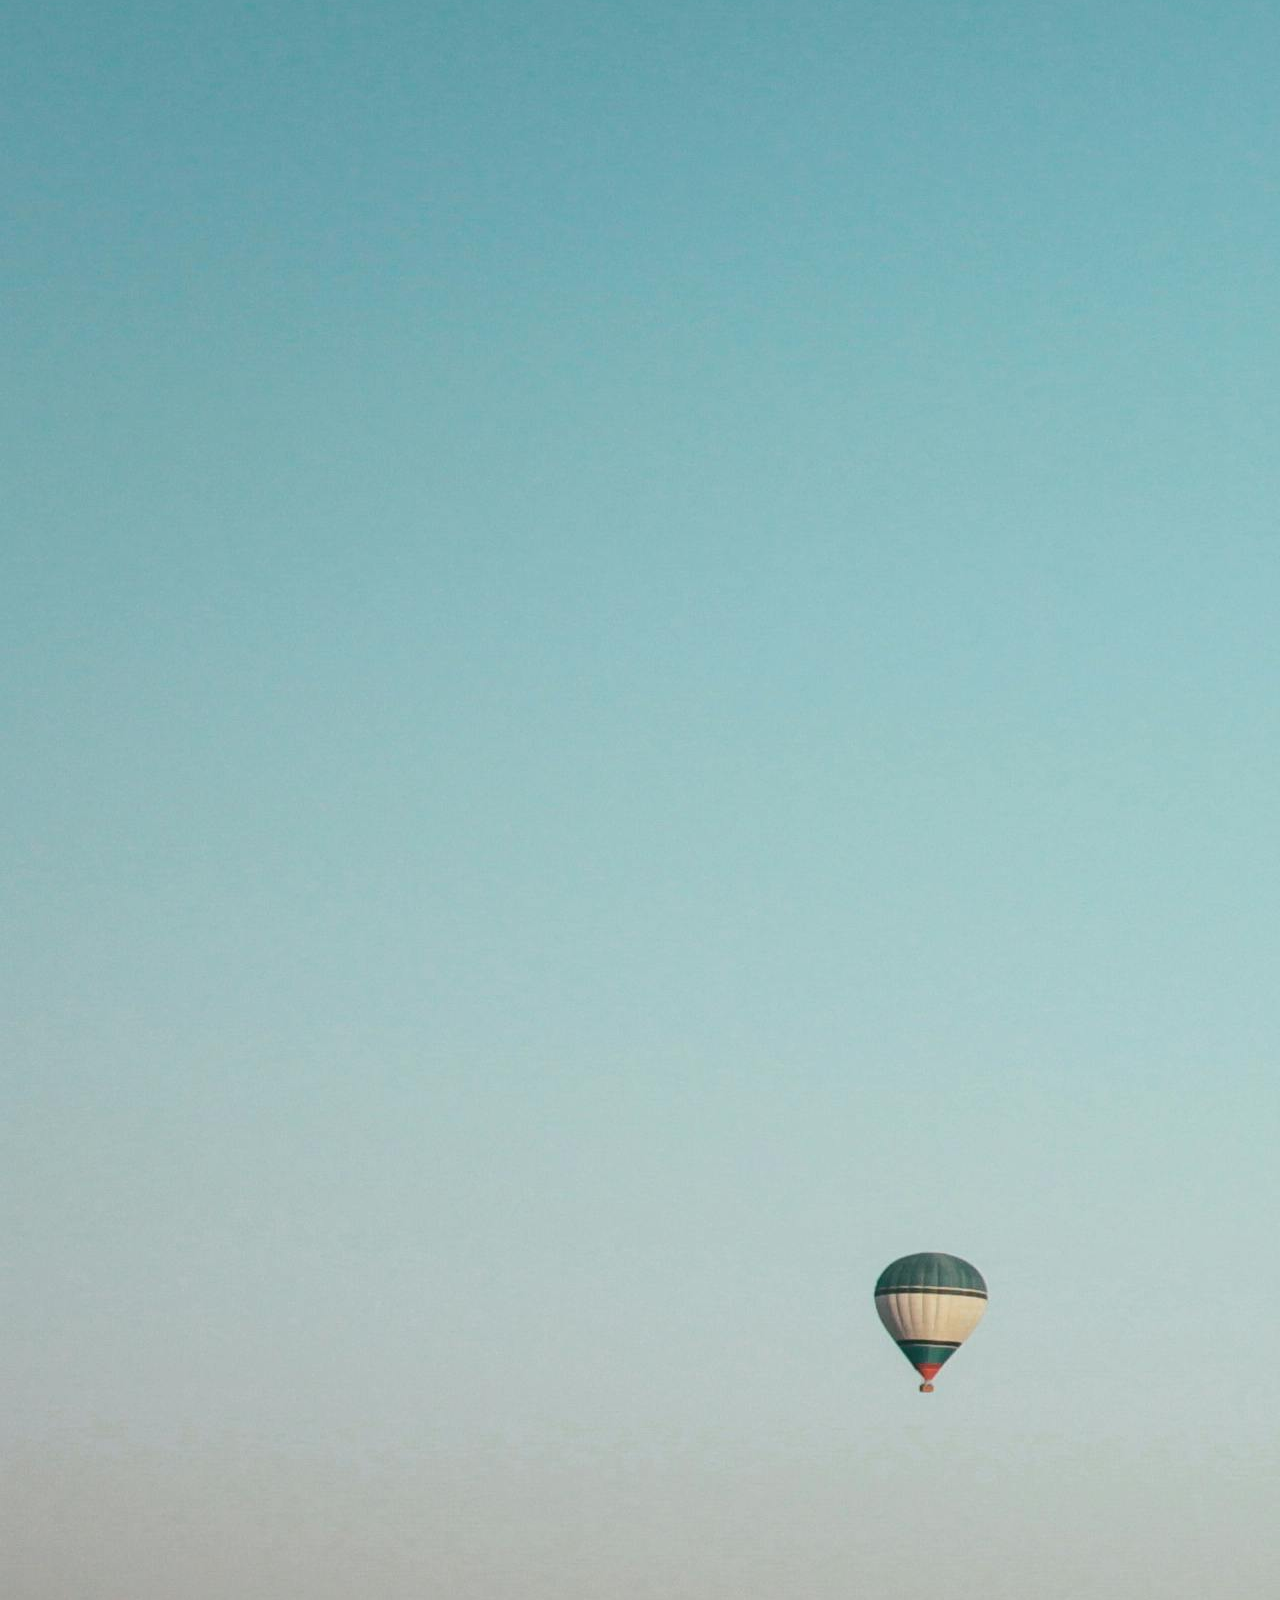
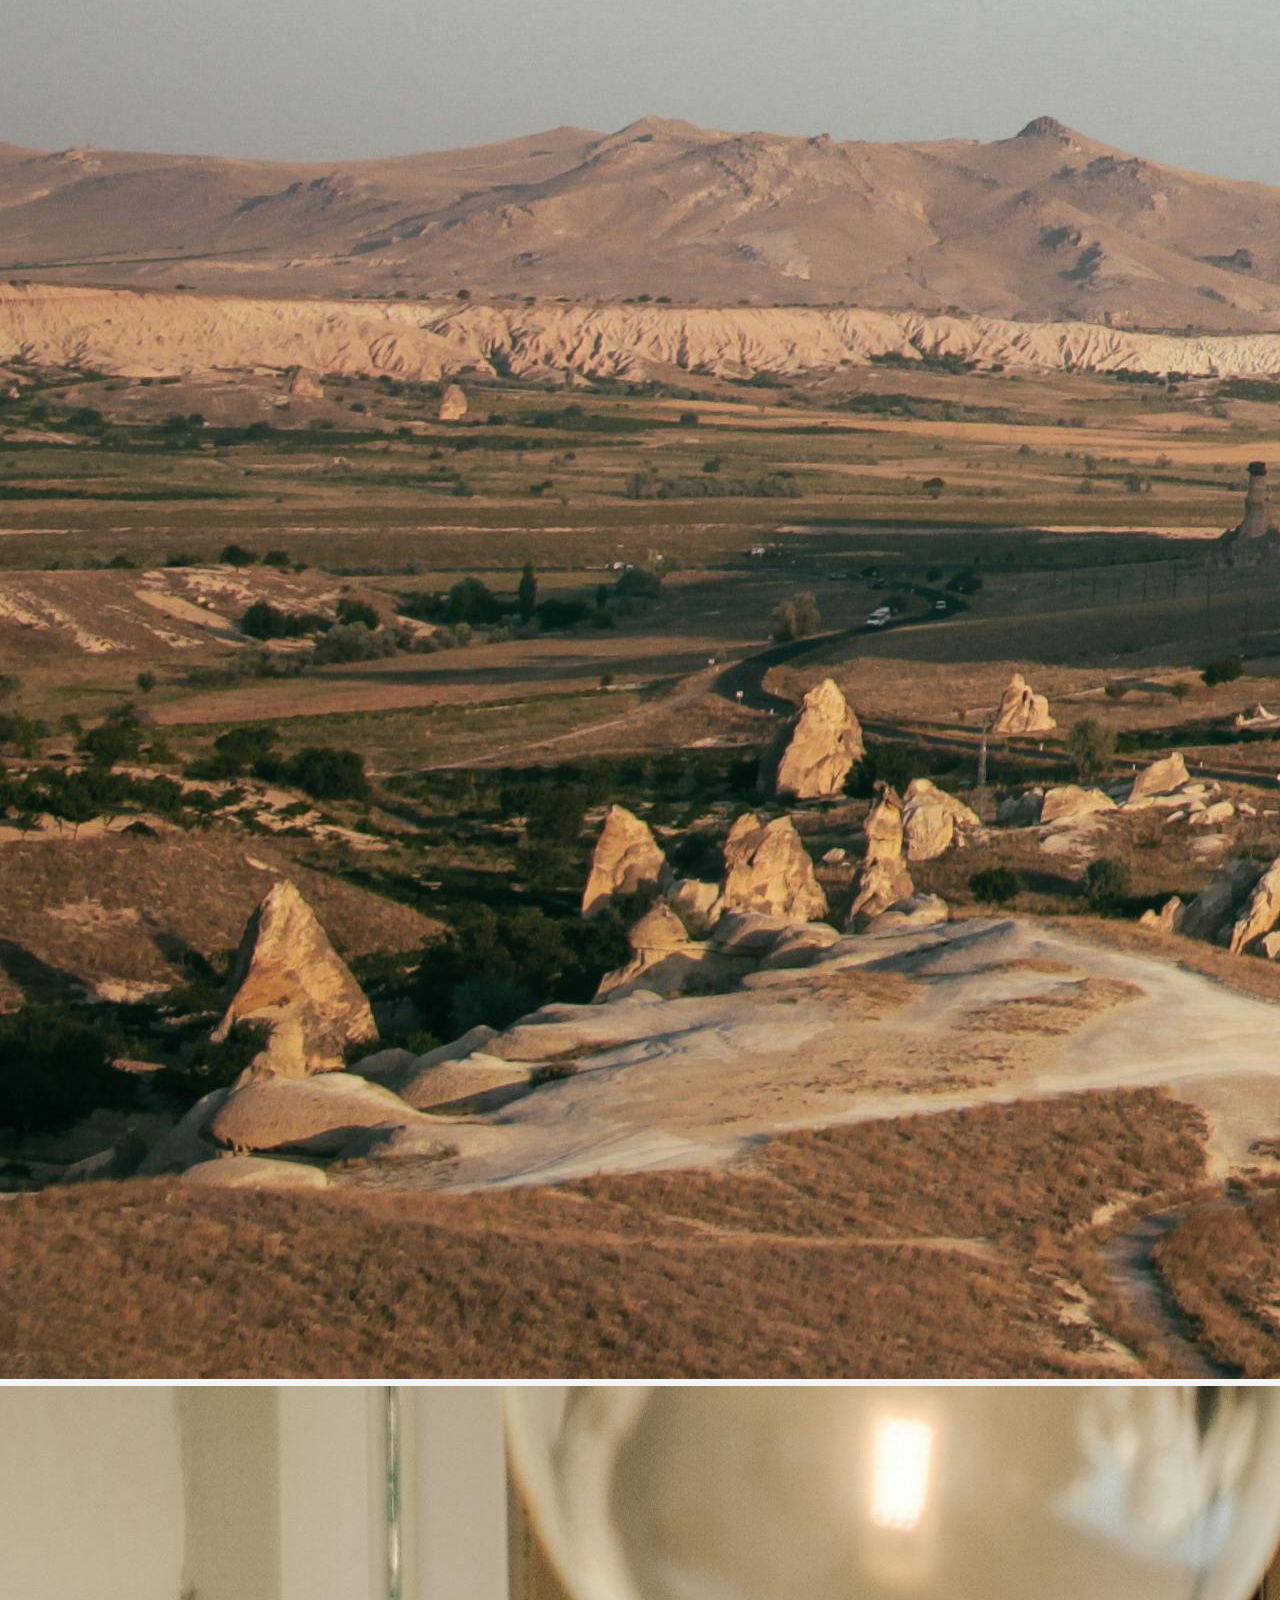
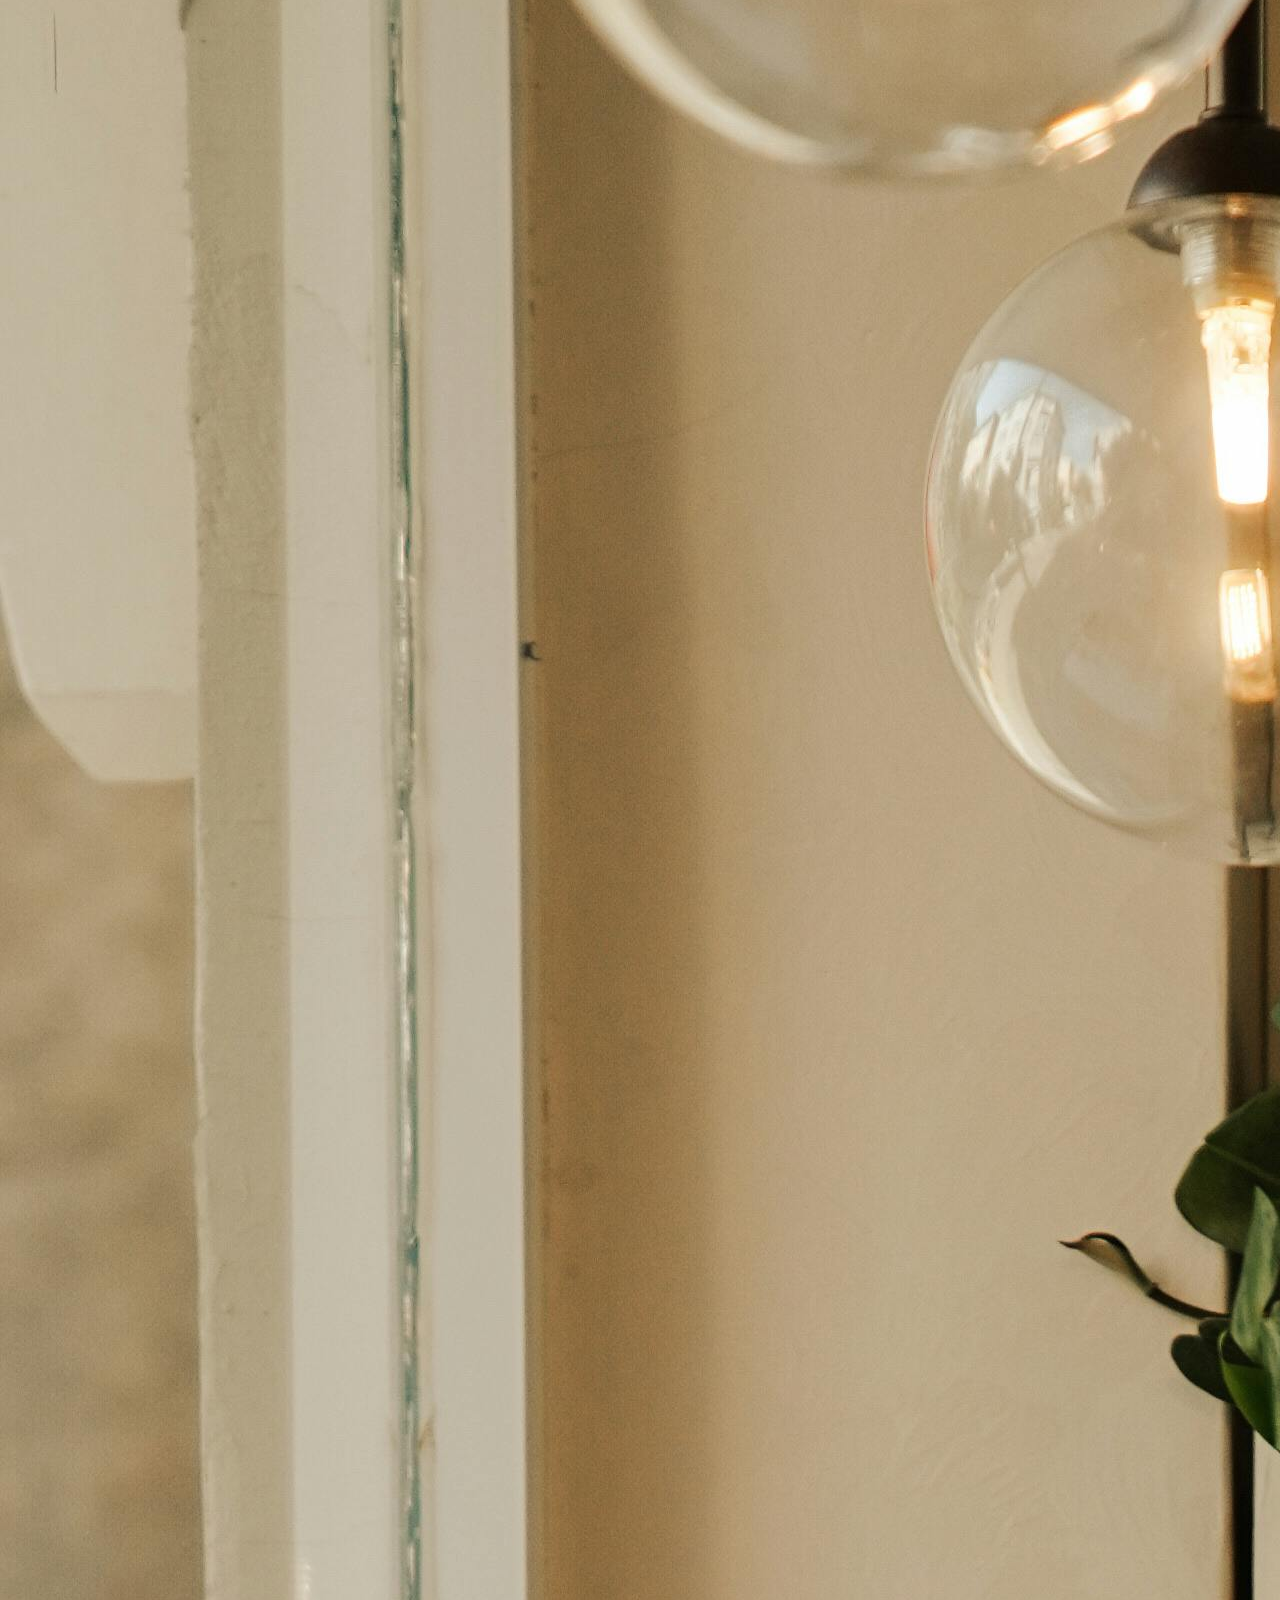
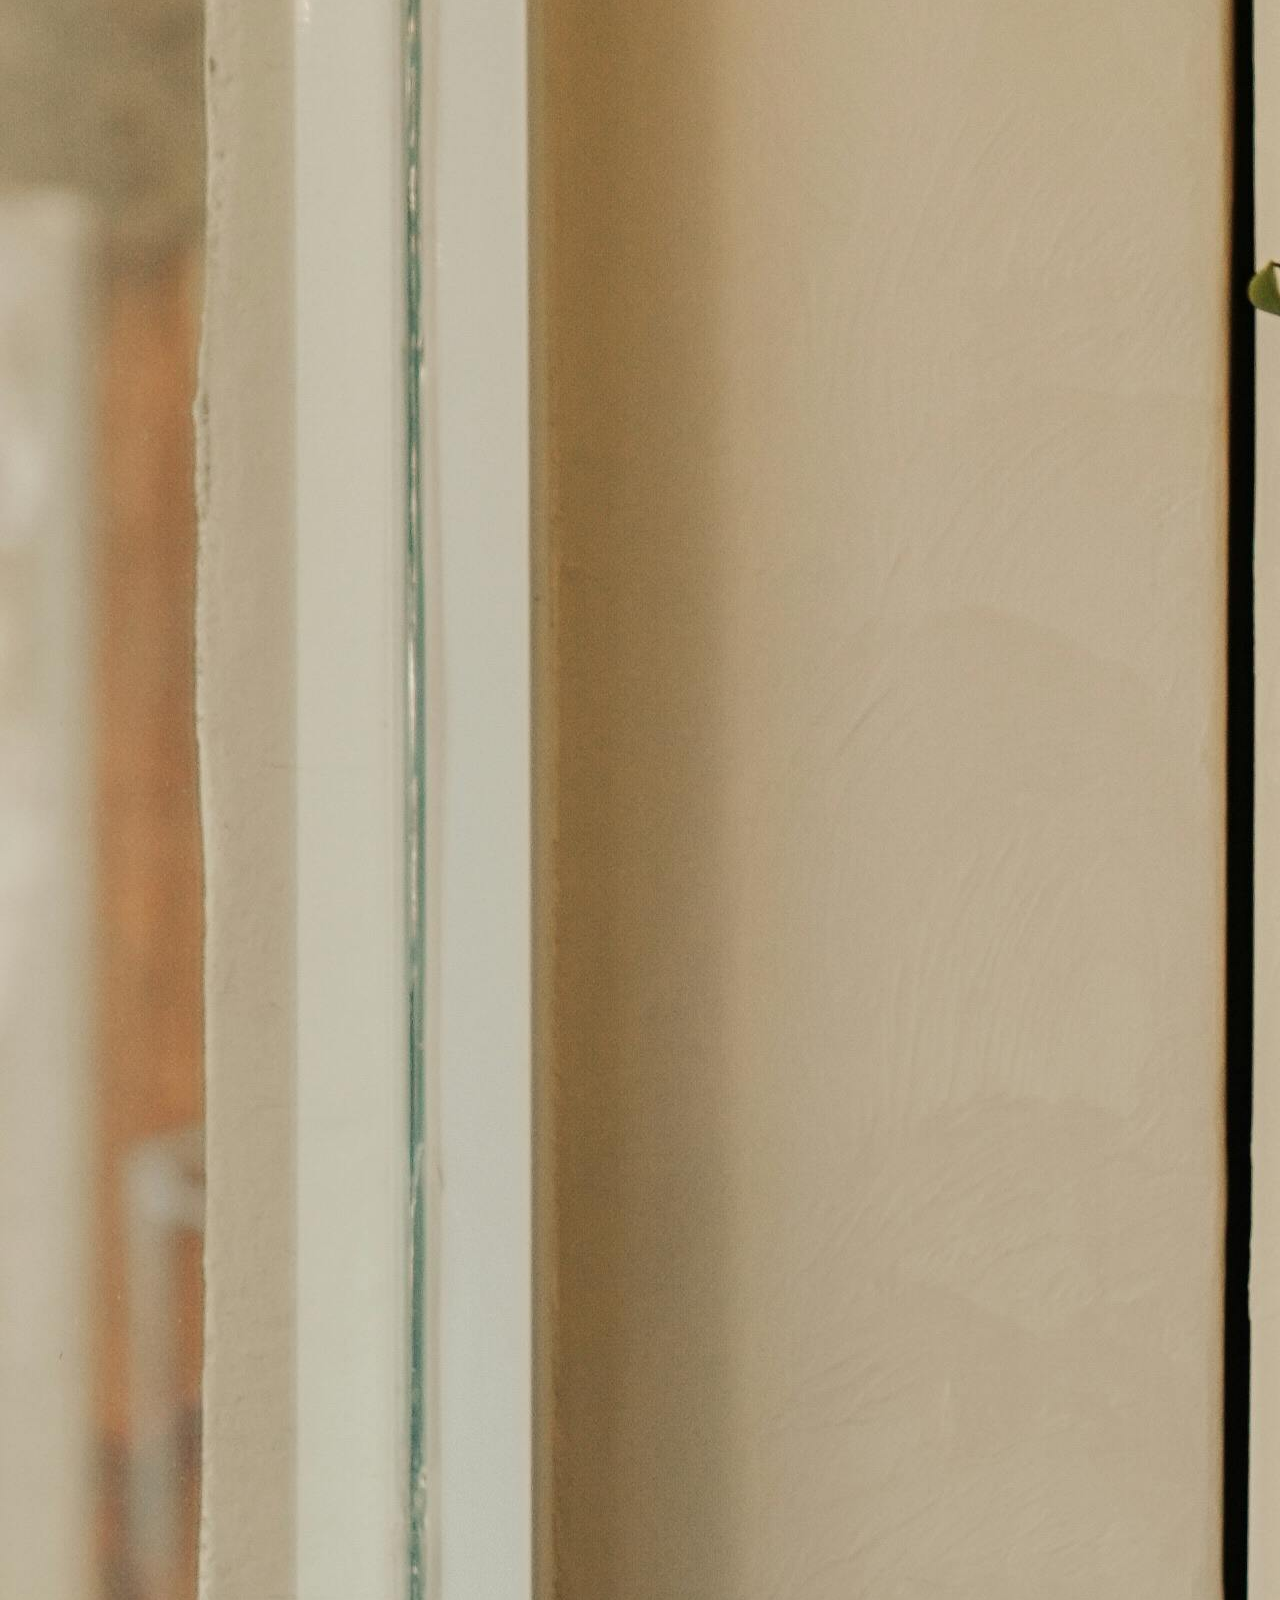
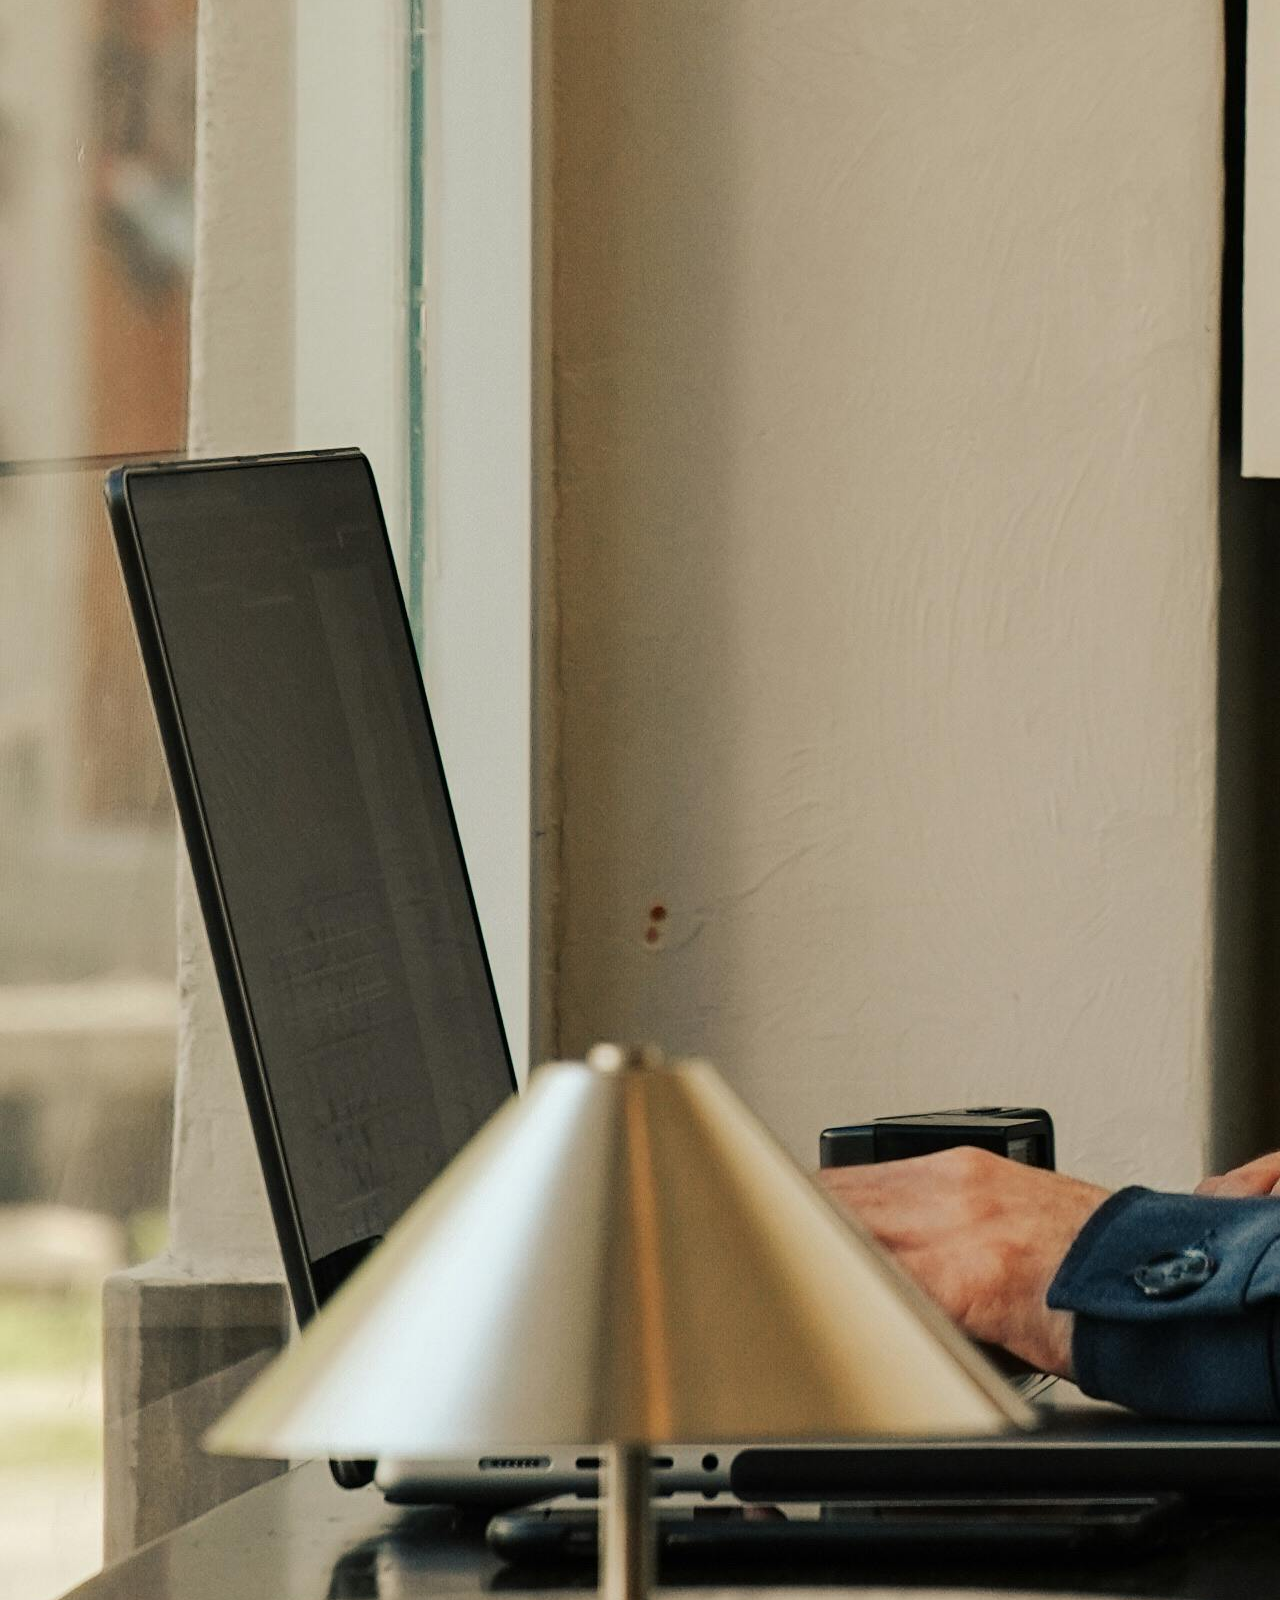
<file: PLP-FINAL PROJECT-WEB-DEV/blog.html>
<!DOCTYPE html>
<html lang="en">
<head>
    <meta charset="UTF-8">
    <meta name="viewport" content="width=device-width, initial-scale=1.0">
    <title>Blog - My Thoughts and Explorations</title>
    <link rel="stylesheet" href="styles.css">
    <link rel="stylesheet" href="https://cdnjs.cloudflare.com/ajax/libs/font-awesome/6.0.0-beta3/css/all.min.css">
</head>
<body>
    <header class="blog-header">
        <div class="container">
            <h1>Our Latest Blog Posts</h1>
        </div>
    </header>
    <nav class="main-navigation">
        <div class="container">
            <ul>
                <li><a href="index.html">Home</a></li>
                <li><a href="post.html">Post</a></li>
                <li><a href="about.html">About</a></li>
                <li><a href="contact.html">Contact</a></li>
            </ul>
        </div>
    </nav>
    <main class="blog-content">
        <section class="filter-section">
            <div class="container filter-container">
                <div class="search-bar">
                    <input type="text" id="search-input" placeholder="Search posts...">
                    <button id="search-btn" aria-label="Search"><i class="fas fa-search"></i></button>
                </div>
                <div class="categories">
                    <button class="category-btn active" data-category="all">All</button>
                    <button class="category-btn" data-category="technology">Technology</button>
                    <button class="category-btn" data-category="travel">Travel</button>
                    <button class="category-btn" data-category="food">Food</button>
                    <button class="category-btn" data-category="lifestyle">Lifestyle</button>
                </div>
            </div>
        </section>

        <section class="blog-posts">
            <div class="container posts-grid" id="posts-container">
                </div>
            <div class="container">
                <button id="load-more" class="button">Load More</button>
            </div>
        </section>

        <section > <div class="container">
                <h2>Featured Reads</h2>
                <article class="post-preview">
                    <figure>
                        <img src="images/pexels-sebastian-palomino-933481-1955134.jpg" alt="" width="300" height="300">
                    </figure>
                    <h3><a href="post1.html">Exploring nature</a></h3>
                    <p class="">Published on May 8, 2025 in Technology</p>
            <a href="post1.html" class="read-more">Read More <i class="fas fa-arrow-right"></i></a></p>
                </article>
                <article class="post-preview">
                    <figure>
                        <img src="images/pexels-francesco-ungaro-2325447.jpg" alt="" width="300" height="300">
                    </figure>
                    <h3><a href="post2.html">My Adventures</a></h3>
                    <p class="">Published on May 5, 2025 in Travel</p>
            </div>
        </section>
        <div class="image-slider-container">
    <div class="image-slider">
        <div class="slide active">
            <img src="images/pexels-sebastian-palomino-933481-1955134.jpg" alt="Slide 1">
        </div>
        <div class="slide">
            <img src="images/pexels-francesco-ungaro-2325447.jpg" alt="Slide 2">
        </div>
        <div class="slide">
            <img src="images/pexels-damla-selen-demir-429137893-31969440.jpg" alt="Slide 3">
        </div>
    </div>
    <button class="slider-prev">Previous</button>
    <button class="slider-next">Next</button>
</div>
    </main>
    <footer class="site-footer">
        <div class="container">
            <p>&copy; 2025 My Blog. All rights reserved.</p>
            <ul class="social-links">
                <li><a href="#"><i class="fab fa-twitter"></i></a></li>
                <li><a href="#" ><i class="fab fa-facebook-f"></i></a></li>
                <li><a href="#" ><i class="fab fa-instagram"></i></a></li>
            </ul>
        </div>
    </footer>
</body>
</html>
</file>
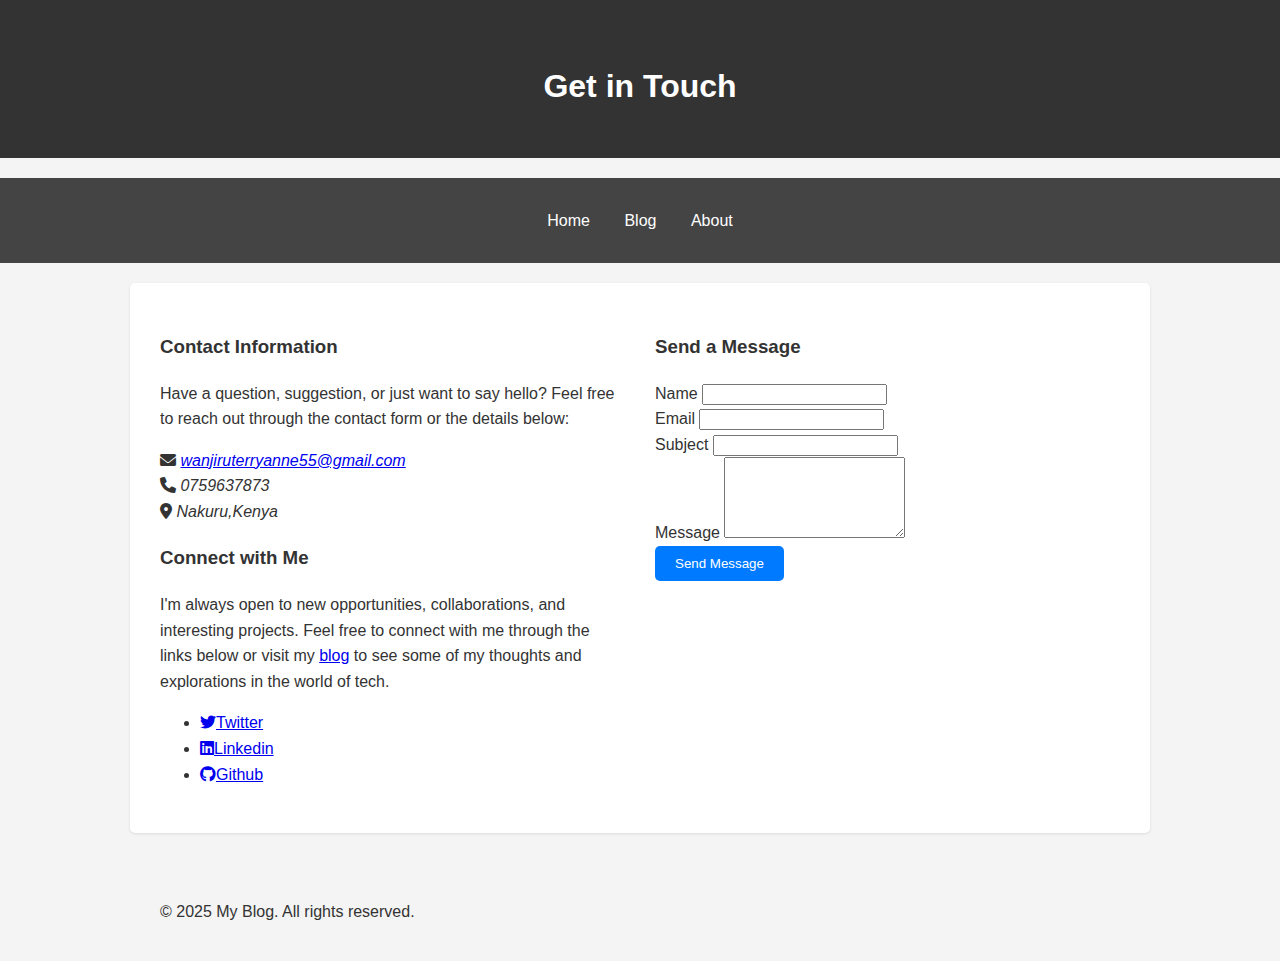
<file: PLP-FINAL PROJECT-WEB-DEV/contact.html>
<!DOCTYPE html>
<html lang="en">
<head>
    <meta charset="UTF-8">
    <meta name="viewport" content="width=device-width, initial-scale=1.0">
    <title>Contact Me - My Blog</title>
    <link rel="stylesheet" href="styles.css">
    <link rel="stylesheet" href="https://cdnjs.cloudflare.com/ajax/libs/font-awesome/6.0.0-beta3/css/all.min.css">
</head>
<body>
    <header class="contact-header">
        <div class="container">
            <h1>Get in Touch</h1>
        </div>
    </header>
    <nav class="main-navigation">
        <div class="container">
            <ul>
                <li><a href="index.html">Home</a></li>
                <li><a href="blog.html">Blog</a></li>
                <li><a href="about.html">About</a></li>
            </ul>
        </div>
    </nav>
    <main class="contact-page-content">
        <section class="contact-content">
            <div class="container contact-wrapper">
                <div class="contact-info">
                    <h3>Contact Information</h3>
                    <p>Have a question, suggestion, or just want to say hello? Feel free to reach out through the contact form or the details below:</p>
                    <address>
                        <div class="info-item">
                            <i class="fas fa-envelope"></i>
                            <span><a href="mailto:email@example.com">wanjiruterryanne55@gmail.com</a></span>
                        </div>
                        <div class="info-item">
                            <i class="fas fa-phone"></i>
                            <span>0759637873</span>
                        </div>
                        <div class="info-item">
                            <i class="fas fa-map-marker-alt"></i>
                            <span>Nakuru,Kenya</span>
                        </div>
                    </address>
                    <h3>Connect with Me</h3>
                    <p>I'm always open to new opportunities, collaborations, and interesting projects. Feel free to connect with me through the links below or visit my <a href="blog.html">blog</a> to see some of my thoughts and explorations in the world of tech.</p>
        <div class="social-links main-social-links">
            <ul>
           <li><a href="https://x.com/terrywanji51386" aria-label="Twitter"><i class="fab fa-twitter"></i>Twitter</a></li> 
           <li><a href="https://www.linkedin.com/in/terry-anne-wanjiru-764608273" aria-label="LinkedIn"><i class="fab fa-linkedin"></i>Linkedin</a></li> 
           <li><a href="https://github.com/Tawmie02" aria-label="GitHub"><i class="fab fa-github"></i>Github</a></li> 
        </ul>   
        </div>
                </div>
                <div class="contact-form">
                    <h3>Send a Message</h3>
                    <form id="contact-form">
                        <div class="form-group">
                            <label for="name">Name</label>
                            <input type="text" id="name" name="name" required>
                        </div>
                        <div class="form-group">
                            <label for="email">Email</label>
                            <input type="email" id="email" name="email" required>
                        </div>
                        <div class="form-group">
                            <label for="subject">Subject</label>
                            <input type="text" id="subject" name="subject" required>
                        </div>
                        <div class="form-group">
                            <label for="message">Message</label>
                            <textarea id="message" name="message" rows="5" required></textarea>
                        </div>
                        <button type="submit" class="button">Send Message</button>
                    </form>
                    <div id="form-message" class="form-message"></div>
                </div>
            </div>
        </section>
    </main>
    <footer class="site-footer">
        <div class="container">
            <p>&copy; 2025 My Blog. All rights reserved.</p>
           
        </div>
    </footer>
</body>
</html>
</file>
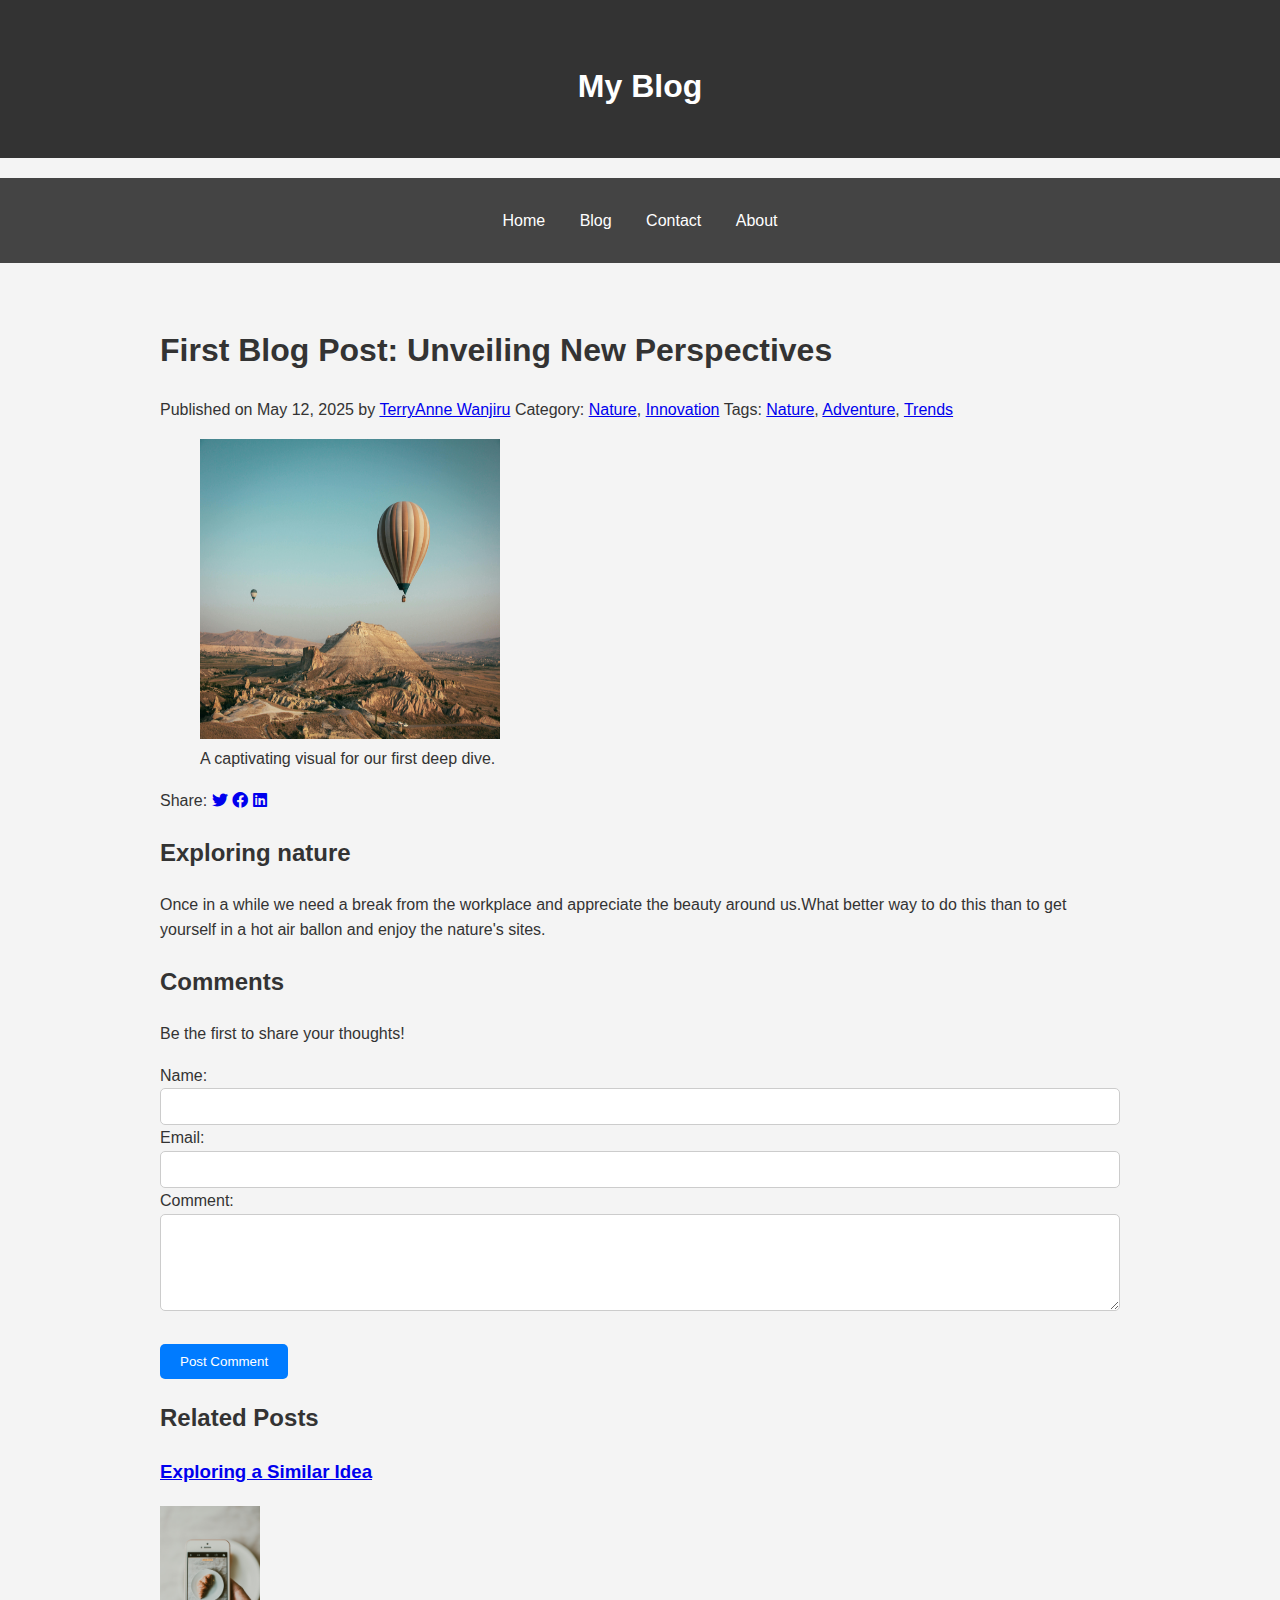
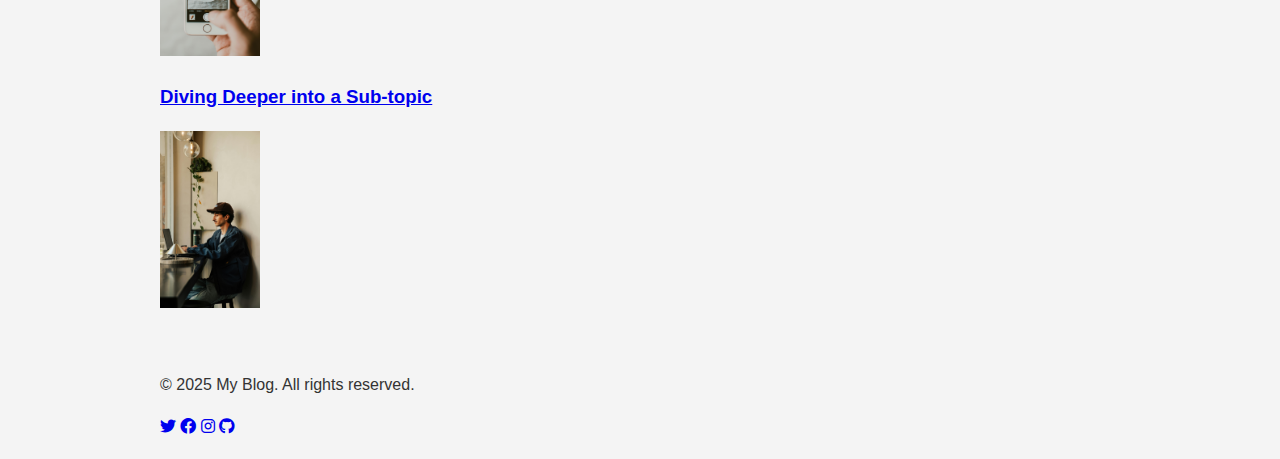
<file: PLP-FINAL PROJECT-WEB-DEV/post.html>
<!DOCTYPE html>
    <html lang="en">
    <head>
        <meta charset="UTF-8">
        <meta name="viewport" content="width=device-width, initial-scale=1.0">
        <title>First Blog Post - My Blog</title>
        <link rel="stylesheet" href="styles.css">
        <link rel="stylesheet" href="https://cdnjs.cloudflare.com/ajax/libs/font-awesome/6.0.0-beta3/css/all.min.css">
    </head>
    <body>
        <header class="site-header">
            <div class="container">
                <h1>My Blog</h1>
            </div>
        </header>
        <nav class="main-navigation">
            <div class="container">
                <ul>
                    <li><a href="index.html">Home</a></li>
                    <li><a href="blog.html">Blog</a></li>
                    <li><a href="contact.html">Contact</a></li>
                    <li><a href="about.html">About</a></li>
                
                </ul>
            </div>
        </nav>
        <main class="post-content">
            <article class="post">
                <div class="container">
                    <header class="post-header">
                        <h1 class="post-title">First Blog Post: Unveiling New Perspectives</h1>
                        <p class="post-meta">
                            Published on <time datetime="2025-05-12">May 12, 2025</time> by <a href="#">TerryAnne Wanjiru</a>
                            <span class="categories">
                                Category: <a href="#">Nature</a>, <a href="#">Innovation</a>
                            </span>
                            <span class="tags">
                                Tags: <a href="#">Nature</a>, <a href="#">Adventure</a>, <a href="#">Trends</a>
                            </span>
                        </p>
                        <figure class="featured-image">
    <img src="images/pexels-francesco-ungaro-2325447.jpg" alt="" width=300 height=300>
                            <figcaption>A captivating visual for our first deep dive.</figcaption>
                        </figure>
                        <div class="social-share">
                            <span>Share:</span>
                            <a href="#" aria-label="Share on Twitter"><i class="fab fa-twitter"></i></a>
                            <a href="#" aria-label="Share on Facebook"><i class="fab fa-facebook"></i></a>
                            <a href="#" aria-label="Share on LinkedIn"><i class="fab fa-linkedin"></i></a>
                        </div>
                    </header>
                    <div class="post-body">
                        <h2>Exploring nature</h2>
    <p>Once in a while we need a break from the workplace and appreciate the beauty around us.What better way to do this than to get yourself in a hot air ballon and enjoy the nature's sites.</p>


                    <section class="comments-section">
                        <h2>Comments</h2>
                        <p>Be the first to share your thoughts!</p>
                        <form id="comment-form">
                            <label for="name">Name:</label><br>
                            <input type="text" id="name" name="name" required><br>
                            <label for="email">Email:</label><br>
                            <input type="email" id="email" name="email" required><br>
                            <label for="comment">Comment:</label><br>
                            <textarea id="comment" name="comment" rows="5" required></textarea><br><br>
                            <button type="submit" class="button">Post Comment</button>
                        </form>
                        <div id="comments-display">
                            </div>
                    </section>

                    <section class="related-posts">
                        <h2>Related Posts</h2>
                        <div class="related-grid">
                            <article class="related-post">
                                <h3><a href="another-post.html">Exploring a Similar Idea</a></h3>
                                <img src="images/pexels-fotios-photos-1387444.jpg" alt="" width="100">
                            </article>
                            <article class="related-post">
                                <h3><a href="yet-another.html">Diving Deeper into a Sub-topic</a></h3>
                                <img src="images/pexels-damla-selen-demir-429137893-31969440.jpg" alt="" width="100">
                            </article>
                        </div>
                    </section>
                </div>
            </article>
        </main>
        <footer class="site-footer">
            <div class="container">
                <p>&copy; 2025 My Blog. All rights reserved.</p>
                <div class="social-links">
                    <a href="#" aria-label="Twitter"><i class="fab fa-twitter"></i></a>
                    <a href="#" aria-label="Facebook"><i class="fab fa-facebook"></i></a>
                    <a href="#" aria-label="Instagram"><i class="fab fa-instagram"></i></a>
                    <a href="#" aria-label="GitHub"><i class="fab fa-github"></i></a>
                </div>
            </div>
        </footer>
    </body>
    </html>
</file>
<file: styles.css>
/* General Styles */
body {
    font-family: sans-serif;
    line-height: 1.6;
    margin: 0;
    padding: 0;
    background-color: #f4f4f4;
    color: #333;
}

.container {
    max-width: 960px;
    margin: 0 auto;
    padding: 20px;
}

.btn, .button {
    display: inline-block;
    padding: 10px 20px;
    background-color: #007bff;
    color: white;
    text-decoration: none;
    border-radius: 5px;
    border: none;
    cursor: pointer;
    transition: background-color 0.3s ease;
}

.btn:hover, .button:hover {
    background-color: #0056b3;
}

/* Header Styles */
.site-header, .blog-header, .about-header, .contact-header {
    background-color: #333;
    color: white;
    padding: 20px 0;
    text-align: center;
    margin-bottom: 20px;
}

.site-header h1, .blog-header h1, .about-header h1, .contact-header h1 {
    margin-bottom: 5px;
}

.site-header .site-description {
    font-style: italic;
    color: #ddd;
}
/* Navigation Styles */
.main-navigation {
    background-color: #444;
    color: white;
    padding: 10px 0;
    margin-bottom: 20px;
}

.main-navigation ul {
    list-style: none;
    padding: 0;
    margin: 0;
    text-align: center;
}

.main-navigation ul li {
    display: inline;
    margin: 0 15px;
}

.main-navigation ul li a {
    color: white;
    text-decoration: none;
    transition: color 0.3s ease;
}

.main-navigation ul li a:hover, .main-navigation ul li a.active {
    color: #007bff;
}

/* Home Page Styles */
.home-content .latest-posts {
    margin-bottom: 30px;
}

.home-content .latest-posts h2 {
    border-bottom: 2px solid #ccc;
    padding-bottom: 10px;
    margin-bottom: 15px;
}

.home-content .post-summary {
    background-color: white;
    padding: 15px;
    margin-bottom: 15px;
    border-radius: 5px;
    box-shadow: 0 1px 3px rgba(0, 0, 0, 0.1);
}

.home-content .post-summary h3 a {
    color: #333;
    text-decoration: none;
}

.home-content .post-summary h3 a:hover {
    color: #007bff;
}



/* Blog Page Styles */
.blog-content .filter-section {
    background-color: #f9f9f9;
    padding: 15px 0;
    margin-bottom: 20px;
    border-bottom: 1px solid #eee;
}

.blog-content .filter-container {
    display: flex;
    justify-content: space-between;
    align-items: center;
}

.blog-content .filter-container .search-bar input[type="text"] {
    padding: 8px;
    border: 1px solid #ccc;
    border-radius: 5px;
    margin-right: 10px;
}

.blog-content .filter-container .search-bar button {
    padding: 8px 15px;
    border: none;
    background-color: #007bff;
    color: white;
    border-radius: 5px;
    cursor: pointer;
    transition: background-color 0.3s ease;
}

.blog-content .filter-container .search-bar button:hover {
    background-color: #0056b3;
}

.blog-content .filter-container .categories button {
    padding: 8px 12px;
    margin-left: 5px;
    border: 1px solid #ccc;
    border-radius: 5px;
    background-color: white;
    color: #333;
    cursor: pointer;
    transition: background-color 0.3s ease, color 0.3s ease;
}

.blog-content .filter-container .categories button.active {
    background-color: #007bff;
    color: white;
    border-color: #007bff;
}

.blog-content .filter-container .categories button:hover {
    background-color: #eee;
}



.post-content .post .comments-section form input[type="text"],
.post-content .post .comments-section form input[type="email"],
.post-content .post .comments-section form textarea {
    width: 100%;
    padding: 10px;
    border: 1px solid #ccc;
    border-radius: 5px;
    box-sizing: border-box;
}



/* Contact Page Styles */
.contact-page-content .contact-wrapper {
    display: grid;
    grid-template-columns: repeat(auto-fit, minmax(300px, 1fr));
    gap: 30px;
    background-color: white;
    padding: 30px;
    border-radius: 5px;
    box-shadow: 0 1px 3px rgba(0, 0, 0, 0.1);
    margin-bottom: 30px;        
}
</file>
<file: PLP-FINAL PROJECT-WEB-DEV/styles.css>
/* General Styles */
body {
    font-family: sans-serif;
    line-height: 1.6;
    margin: 0;
    padding: 0;
    background-color: #f4f4f4;
    color: #333;
}

.container {
    max-width: 960px;
    margin: 0 auto;
    padding: 20px;
}

.btn, .button {
    display: inline-block;
    padding: 10px 20px;
    background-color: #007bff;
    color: white;
    text-decoration: none;
    border-radius: 5px;
    border: none;
    cursor: pointer;
    transition: background-color 0.3s ease;
}

.btn:hover, .button:hover {
    background-color: #0056b3;
}

/* Header Styles */
.site-header, .blog-header, .about-header, .contact-header {
    background-color: #333;
    color: white;
    padding: 20px 0;
    text-align: center;
    margin-bottom: 20px;
}

.site-header h1, .blog-header h1, .about-header h1, .contact-header h1 {
    margin-bottom: 5px;
}

.site-header .site-description {
    font-style: italic;
    color: #ddd;
}
/* Navigation Styles */
.main-navigation {
    background-color: #444;
    color: white;
    padding: 10px 0;
    margin-bottom: 20px;
}

.main-navigation ul {
    list-style: none;
    padding: 0;
    margin: 0;
    text-align: center;
}

.main-navigation ul li {
    display: inline;
    margin: 0 15px;
}

.main-navigation ul li a {
    color: white;
    text-decoration: none;
    transition: color 0.3s ease;
}

.main-navigation ul li a:hover, .main-navigation ul li a.active {
    color: #007bff;
}

/* Home Page Styles */
.home-content .latest-posts {
    margin-bottom: 30px;
}

.home-content .latest-posts h2 {
    border-bottom: 2px solid #ccc;
    padding-bottom: 10px;
    margin-bottom: 15px;
}

.home-content .post-summary {
    background-color: white;
    padding: 15px;
    margin-bottom: 15px;
    border-radius: 5px;
    box-shadow: 0 1px 3px rgba(0, 0, 0, 0.1);
}

.home-content .post-summary h3 a {
    color: #333;
    text-decoration: none;
}

.home-content .post-summary h3 a:hover {
    color: #007bff;
}



/* Blog Page Styles */
.blog-content .filter-section {
    background-color: #f9f9f9;
    padding: 15px 0;
    margin-bottom: 20px;
    border-bottom: 1px solid #eee;
}

.blog-content .filter-container {
    display: flex;
    justify-content: space-between;
    align-items: center;
}

.blog-content .filter-container .search-bar input[type="text"] {
    padding: 8px;
    border: 1px solid #ccc;
    border-radius: 5px;
    margin-right: 10px;
}

.blog-content .filter-container .search-bar button {
    padding: 8px 15px;
    border: none;
    background-color: #007bff;
    color: white;
    border-radius: 5px;
    cursor: pointer;
    transition: background-color 0.3s ease;
}

.blog-content .filter-container .search-bar button:hover {
    background-color: #0056b3;
}

.blog-content .filter-container .categories button {
    padding: 8px 12px;
    margin-left: 5px;
    border: 1px solid #ccc;
    border-radius: 5px;
    background-color: white;
    color: #333;
    cursor: pointer;
    transition: background-color 0.3s ease, color 0.3s ease;
}

.blog-content .filter-container .categories button.active {
    background-color: #007bff;
    color: white;
    border-color: #007bff;
}

.blog-content .filter-container .categories button:hover {
    background-color: #eee;
}



.post-content .post .comments-section form input[type="text"],
.post-content .post .comments-section form input[type="email"],
.post-content .post .comments-section form textarea {
    width: 100%;
    padding: 10px;
    border: 1px solid #ccc;
    border-radius: 5px;
    box-sizing: border-box;
}



/* Contact Page Styles */
.contact-page-content .contact-wrapper {
    display: grid;
    grid-template-columns: repeat(auto-fit, minmax(300px, 1fr));
    gap: 30px;
    background-color: white;
    padding: 30px;
    border-radius: 5px;
    box-shadow: 0 1px 3px rgba(0, 0, 0, 0.1);
    margin-bottom: 30px;        
}
</file>
